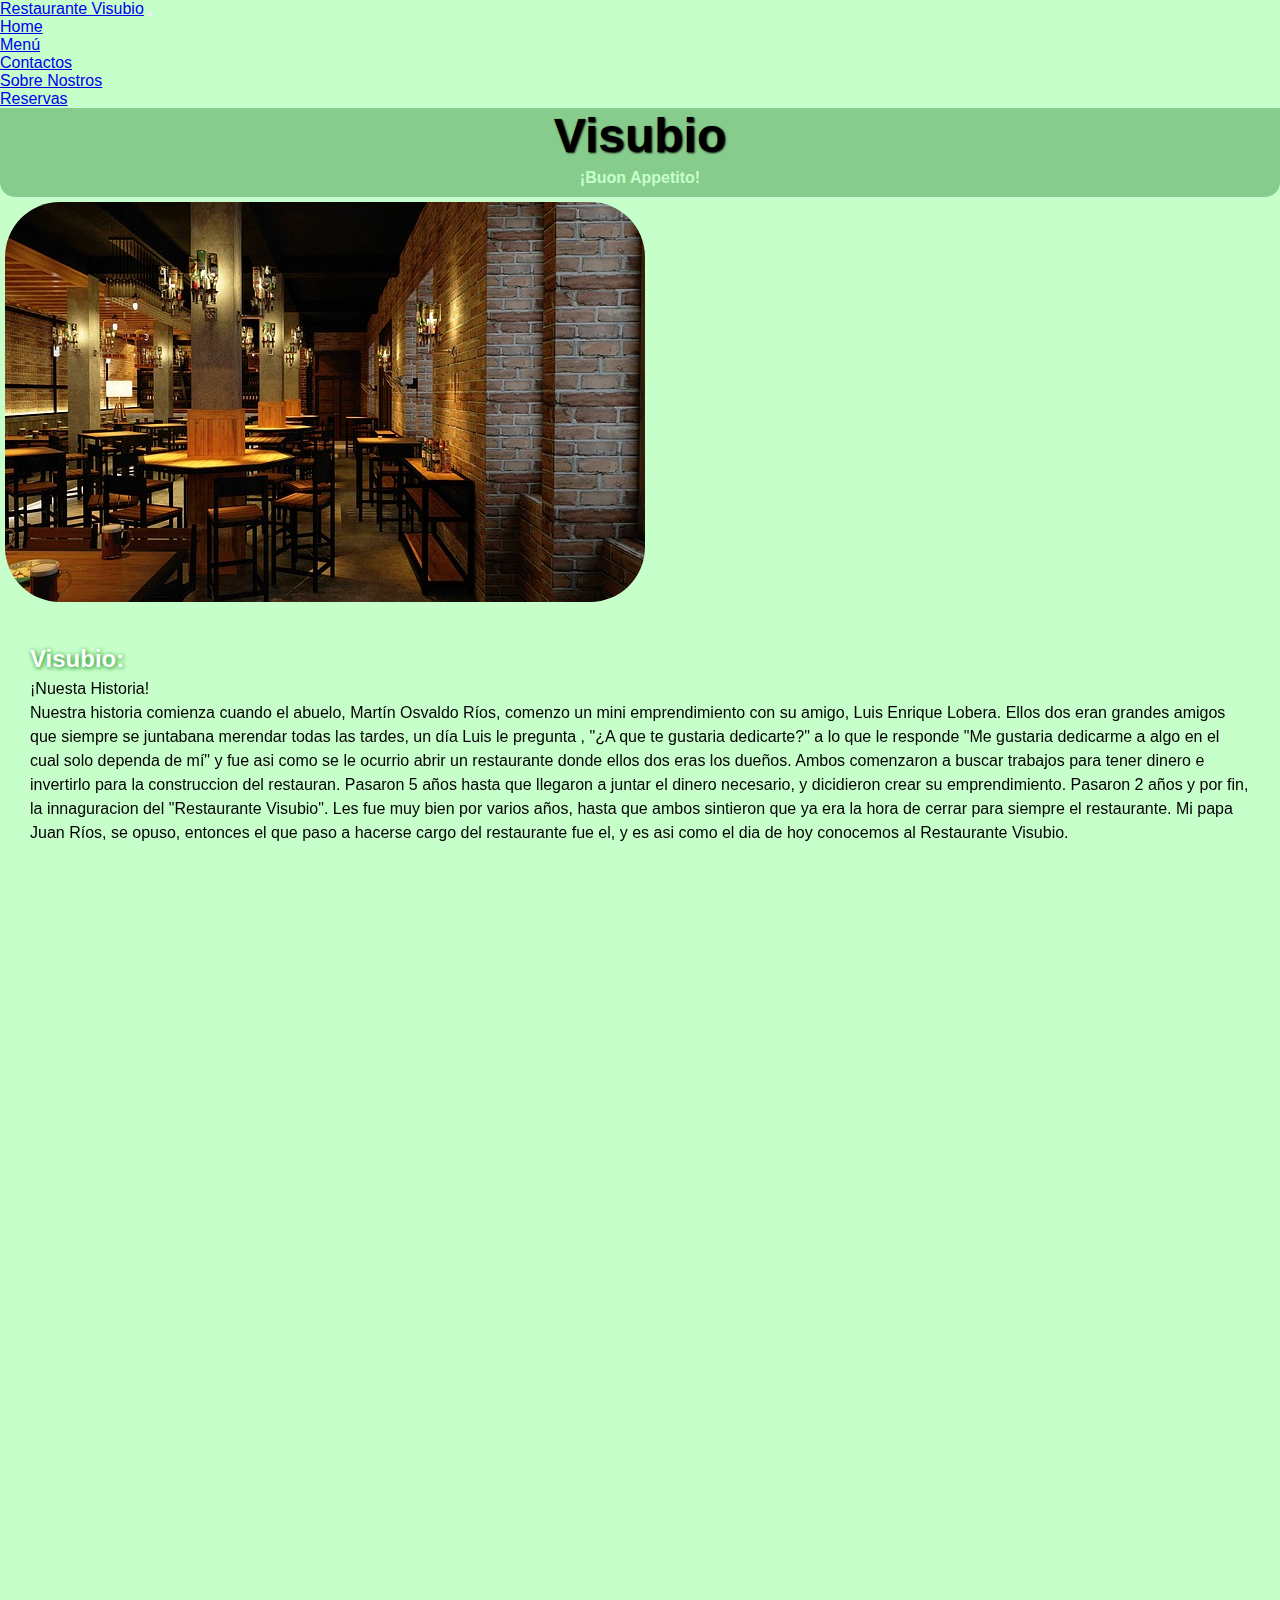
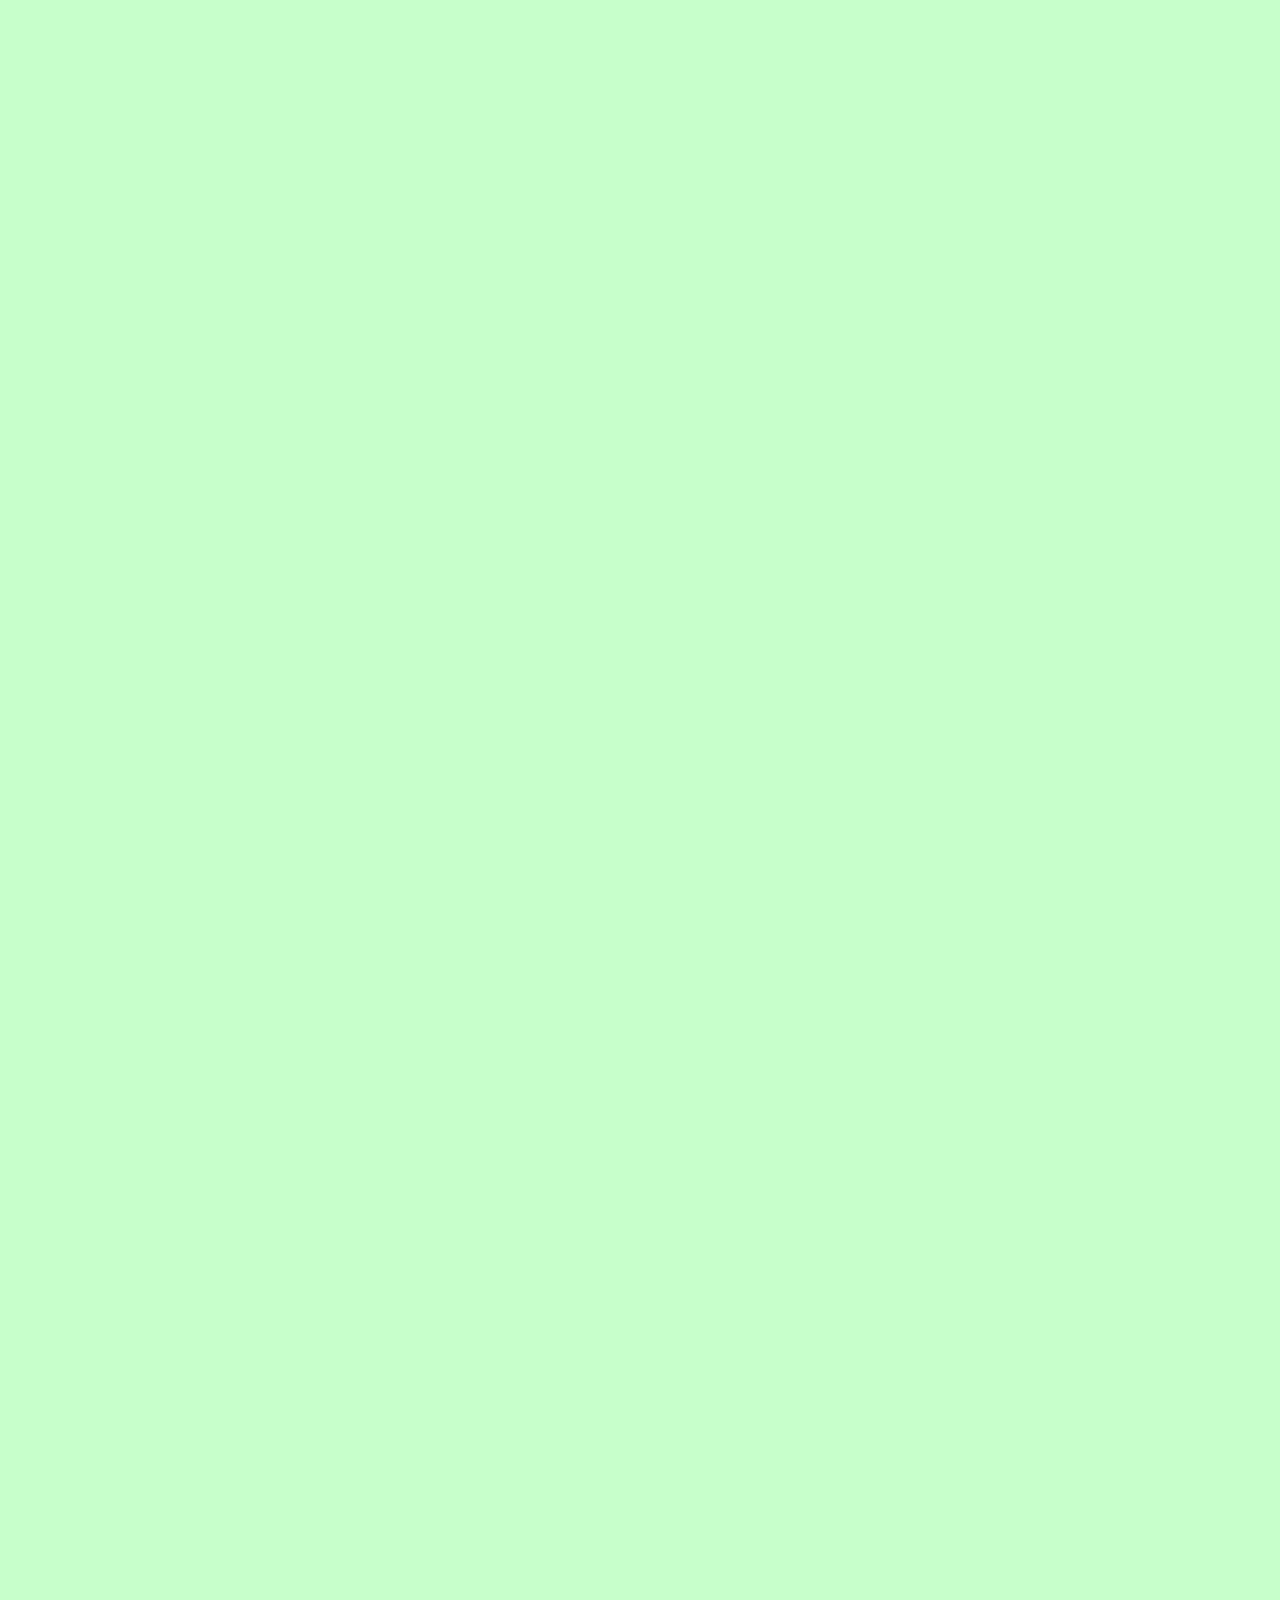
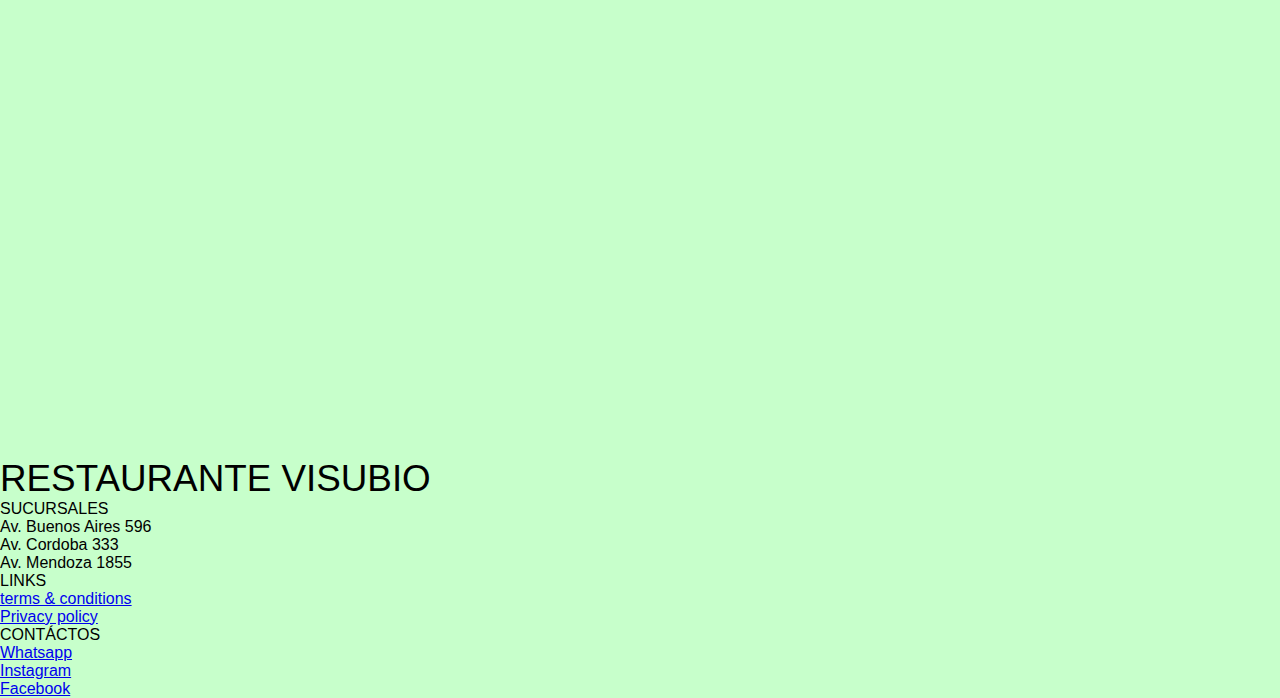
<file: index.html>
<!DOCTYPE html>
<html lang="es">

<head>
    <meta charset="UTF-8">
    <meta http-equiv="X-UA-Compatible" content="IE=edge">
    <meta name="viewport" content="width=device-width, initial-scale=1.0">
    <link href="https://unpkg.com/aos@2.3.1/dist/aos.css" rel="stylesheet">
    <meta name="Description"
        content="El Restaurante Visubio es uno de los restaurante más modernos de la zona centrica de córdoba, con mas de 5 años de experiencia. ">
    <meta name="Keywords"
        content=" home, pagina principal de restaurante, restaurante cordoba, restaurante capital, restaurante visubio, pizzas, hamburgesa, comida, delivery">
    <title>Restaurante Visubio</title>
    <link rel="stylesheet" href="https://cdn.jsdelivr.net/npm/bootstrap@4.6.1/dist/css/bootstrap.min.css"
        integrity="sha384-zCbKRCUGaJDkqS1kPbPd7TveP5iyJE0EjAuZQTgFLD2ylzuqKfdKlfG/eSrtxUkn" crossorigin="anonymous">
    <link rel="stylesheet" href="./pages/estilo.css">
    <link rel="shortcut icon" href="./imagenes/icono.png">
</head>

<body>
    <header>
        <nav class="navbar navbar-expand-lg navbar-dark bg-dark border-bottom border-success">
            <div class="container-fluid">
                <a class="navbar-brand " href="./index.html">Restaurante Visubio</a>
                <button class="navbar-toggler" type="button" data-bs-toggle="collapse"
                    data-bs-target="#navbarSupportedContent" aria-controls="navbarSupportedContent"
                    aria-expanded="false" aria-label="Toggle navigation">
                    <span class="navbar-toggler-icon"></span>
                </button>
                <div class="collapse navbar-collapse justify-content-end" id="navbarSupportedContent">
                    <ul class="navbar-nav me-auto mb-2 mb-lg-0">
                        <li class="nav-item">
                            <a class="nav-link active" aria-current="page" href="./index.html">Home</a>
                        </li>
                        <li class="nav-item">
                            <a class="nav-link" href="./pages/B-menu.html">Menú</a>
                        </li>
                        <li class="nav-item">
                            <a class="nav-link" href="./pages/C-contactos.html">Contactos</a>
                        </li>
                        <li class="nav-item">
                            <a class="nav-link" href="./pages/D-sobre-nosotros.html">Sobre Nostros</a>
                        </li>
                        <li class="nav-item">
                            <a class="nav-link" href="./pages/A-Reservas.html">Reservas</a>
                        </li>
                    </ul>
                </div>
            </div>
        </nav>
        <div class="conntenedor ">
            <h1 class="titulo">Visubio</h1>
            <h4 class="subtitulo">¡Buon Appetito!</h4>
        </div>

    </header>
    <div class="row" data-aos="fade-up" data-aos-anchor-placement="top-center">
        <img class="interior col-8 " src="./pages/interiorRestaurante.jpg" alt="restaurante" >
    </div>
    <main class="main row">
        
        
        <section class="row">
            <h2 class="col-12 visubio "> Visubio:</h2>
            <div>
                <dl>
                    <dt data-aos="fade-right">¡Nuesta Historia!</dt>
                </dl>
                <dd>
                    <p class="col-12 " data-aos="fade-right">
                        Nuestra historia comienza cuando el abuelo, Martín Osvaldo Ríos, comenzo un mini emprendimiento
                        con su amigo, Luis Enrique Lobera. Ellos dos eran grandes amigos que siempre se juntabana
                        merendar todas las tardes, un día Luis le pregunta , "¿A que te gustaria dedicarte?" a lo que le
                        responde "Me gustaria dedicarme a algo en el cual solo dependa de mí" y fue asi como se le
                        ocurrio abrir un restaurante donde ellos dos eras los dueños. Ambos comenzaron a buscar trabajos
                        para tener dinero e invertirlo para la construccion del restauran. Pasaron 5 años hasta que
                        llegaron a juntar el dinero necesario, y dicidieron crear su emprendimiento.
                        Pasaron 2 años y por fin, la innaguracion del "Restaurante Visubio". Les fue muy bien por varios
                        años, hasta que ambos sintieron que ya era la hora de cerrar para siempre el restaurante. Mi
                        papa Juan Ríos, se opuso, entonces el que paso a hacerse cargo del restaurante fue el, y es asi
                        como el dia de hoy conocemos al Restaurante Visubio.
                    </p>
                </dd>
        </section>

<div class="container">
    <div class="row d-flex justify-content-around">

        <article class="col-lg-4 col-md-6 col-sm-12 d-flex justify-content-center " data-aos="zoom-in-up">
            <div class="card mt-5 shadow p-3 mb-5 bg-dark bg-body" style="width: 18rem;">
                <img src="./imagenes/beer.jpg" class="card-img animacion-img" alt="Cervezas">
                <div class="card-body">
                    <h5 class="card-title text-center text-success">Cervezas</h5>
                    <p class="card-text text-white">Imperial/Quilmes/brahma</p>
                </div>
            </div>
        </article>
        
        <article class="col-lg-4 col-md-6 col-sm-12 d-flex justify-content-center " data-aos="zoom-in-up">
            <div class="card mt-lg-5 shadow p-3 mb-5 bg-dark bg-body" style="width: 18rem;">
                <img src="./imagenes/pizza1.jpg" class="card-img animacion-img" alt="pizza1">
                <div class="card-body">
                    <h5 class="card-title text-center text-success">Pizza Muzzarella</h5>
                    <p class="card-text text-white">Queso, Salsa De Tomate, Huevo, Oregano, Aceitunas.</p>
                </div>
            </div>
        </article>
        
        <article class="col-lg-4 col-md-6 col-sm-12 d-flex justify-content-center "  data-aos="zoom-in-up">
            <div class="card mt-md-5 shadow p-3 mb-5 bg-dark bg-body" style="width: 18rem;">
                <img src="./imagenes/mojito.jpg" class="card-img animacion-img" alt="Taagos">
                <div class="card-body">
                    <h5 class="card-title text-center text-success animacion-img">Tragos</h5>
                    <p class="card-text  text-white">Malbec/Syrah/Merlot.</p>
                </div>
            </div>
        </article>

        <article class="col-lg-4 col-md-6 col-sm-12 d-flex justify-content-center "  data-aos="zoom-in-up">  
            <div class="card shadow p-3 mb-5 bg-dark bg-body" style="width: 18rem;">
                <img src="./imagenes/sandwich1.jpg" class="card-img animacion-img" alt="Lomo1">
                <div class="card-body">
                    <h5 class="card-title text-center text-success">Lomo Clasico</h5>
                    <p class="card-text text-white">Pan De Papa, Bife De Lomo, Huevo, Lechuga, Tomate, Mayonesa.</p>
                </div>
            </div>
        </article>

        <article class="col-lg-4 col-md-6 col-sm-12 d-flex justify-content-center "  data-aos="zoom-in-up">
            <div class="card shadow p-3 mb-5 bg-dark bg-body" style="width: 18rem;">
                <img src="./imagenes/pizza2.jpg" class="card-img  animacion-img" alt="pizza2">
                <div class="card-body">
                    <h5 class="card-title text-center text-success">Pizza Napolitana</h5>
                    <p class="card-text text-white">Queso, Tomate, Salsa De Tomate, Ajo, Aceitunas</p>
                </div>
            </div>  
        </article>

        <article class="col-lg-4 col-md-6 col-sm-12 d-flex justify-content-center    "  data-aos="zoom-in-up">
            <div class="card shadow p-3 mb-5 bg-dark bg-body" style="width: 18rem;">
                <img src="./imagenes/sandwich2.jpg" class="card-img animacion-img" alt="lomo2">
                <div class="card-body">
                    <h5 class="card-title text-center text-success">Lomo Picante</h5>
                    <p class="card-text text-white">Pan De Papa, Bife de Lomo, Salsa Picante, Morron, Lechuga, Tomate. </p>
                </div>
            </div>  
        </article>
        <button type="button" class="btn btn-dark text-success" data-aos="flip-left">
            <a class="link-info text-info" href="./pages/B-menu.html ">+ INFO</a>
        </button>



    </div>
</div>
</main>

    <footer class="container-fluid">
        <div class="row p-5 bg-dark text-white">
            <div class="col-xs-12 col-md-6 col-lg-3">
                <p class="h2 text-success">RESTAURANTE VISUBIO</p>
            </div>
            <div class="col-xs-12 col-md-6 col-lg-3">
                <p class="h4 mb-2 text-warning">SUCURSALES</p>
                <div class="mb-3">
                    <p class="text-secondary text-decoration-none"> Av. Buenos Aires 596</p>
                </div>
                <div class="mb-2">
                    <p class="text-secondary text-decoration-none"> Av. Cordoba 333</p>
                </div>
                <div class="mb-2">
                    <p class="text-secondary text-decoration-none"> Av. Mendoza 1855</p>
                </div>
            </div>
            <div class="col-xs-12 col-md-6 col-lg-3">
                <p class="h4 mb-3 text-warning">LINKS</p>
                <div class="mb-2">
                    <a class="text-secondary text-decoration-none" href="#">terms & conditions</a>
                </div>
                <div class="mb-2">
                    <a class="text-secondary text-decoration-none" href="#">Privacy policy</a>
                </div>
            </div>
            <div class="col-xs-12 col-md-6 col-lg-3">
                <p class="h4 mb-3 text-warning">CONTÁCTOS</p>
                <div class="mb-2">
                    <a class="text-secondary text-decoration-none" href="#">Whatsapp</a>
                </div>
                <div class="mb-2">
                    <a class="text-secondary text-decoration-none" href="#">Instagram</a>
                </div>
                <div class="mb-2">
                    <a class="text-secondary text-decoration-none" href="#">Facebook</a>
                </div>
            </div>
            

        </div>
    </footer>
    <script src="https://cdn.jsdelivr.net/npm/@popperjs/core@2.11.5/dist/umd/popper.min.js"
        integrity="sha384-Xe+8cL9oJa6tN/veChSP7q+mnSPaj5Bcu9mPX5F5xIGE0DVittaqT5lorf0EI7Vk" crossorigin="anonymous">
    </script>
    <script src="https://cdn.jsdelivr.net/npm/bootstrap@5.2.0-beta1/dist/js/bootstrap.min.js"
        integrity="sha384-kjU+l4N0Yf4ZOJErLsIcvOU2qSb74wXpOhqTvwVx3OElZRweTnQ6d31fXEoRD1Jy" crossorigin="anonymous">
    </script>
    <script src="https://unpkg.com/aos@next/dist/aos.js"></script>
    <script>
        AOS.init();
    </script>
</body>

</html>
</file>
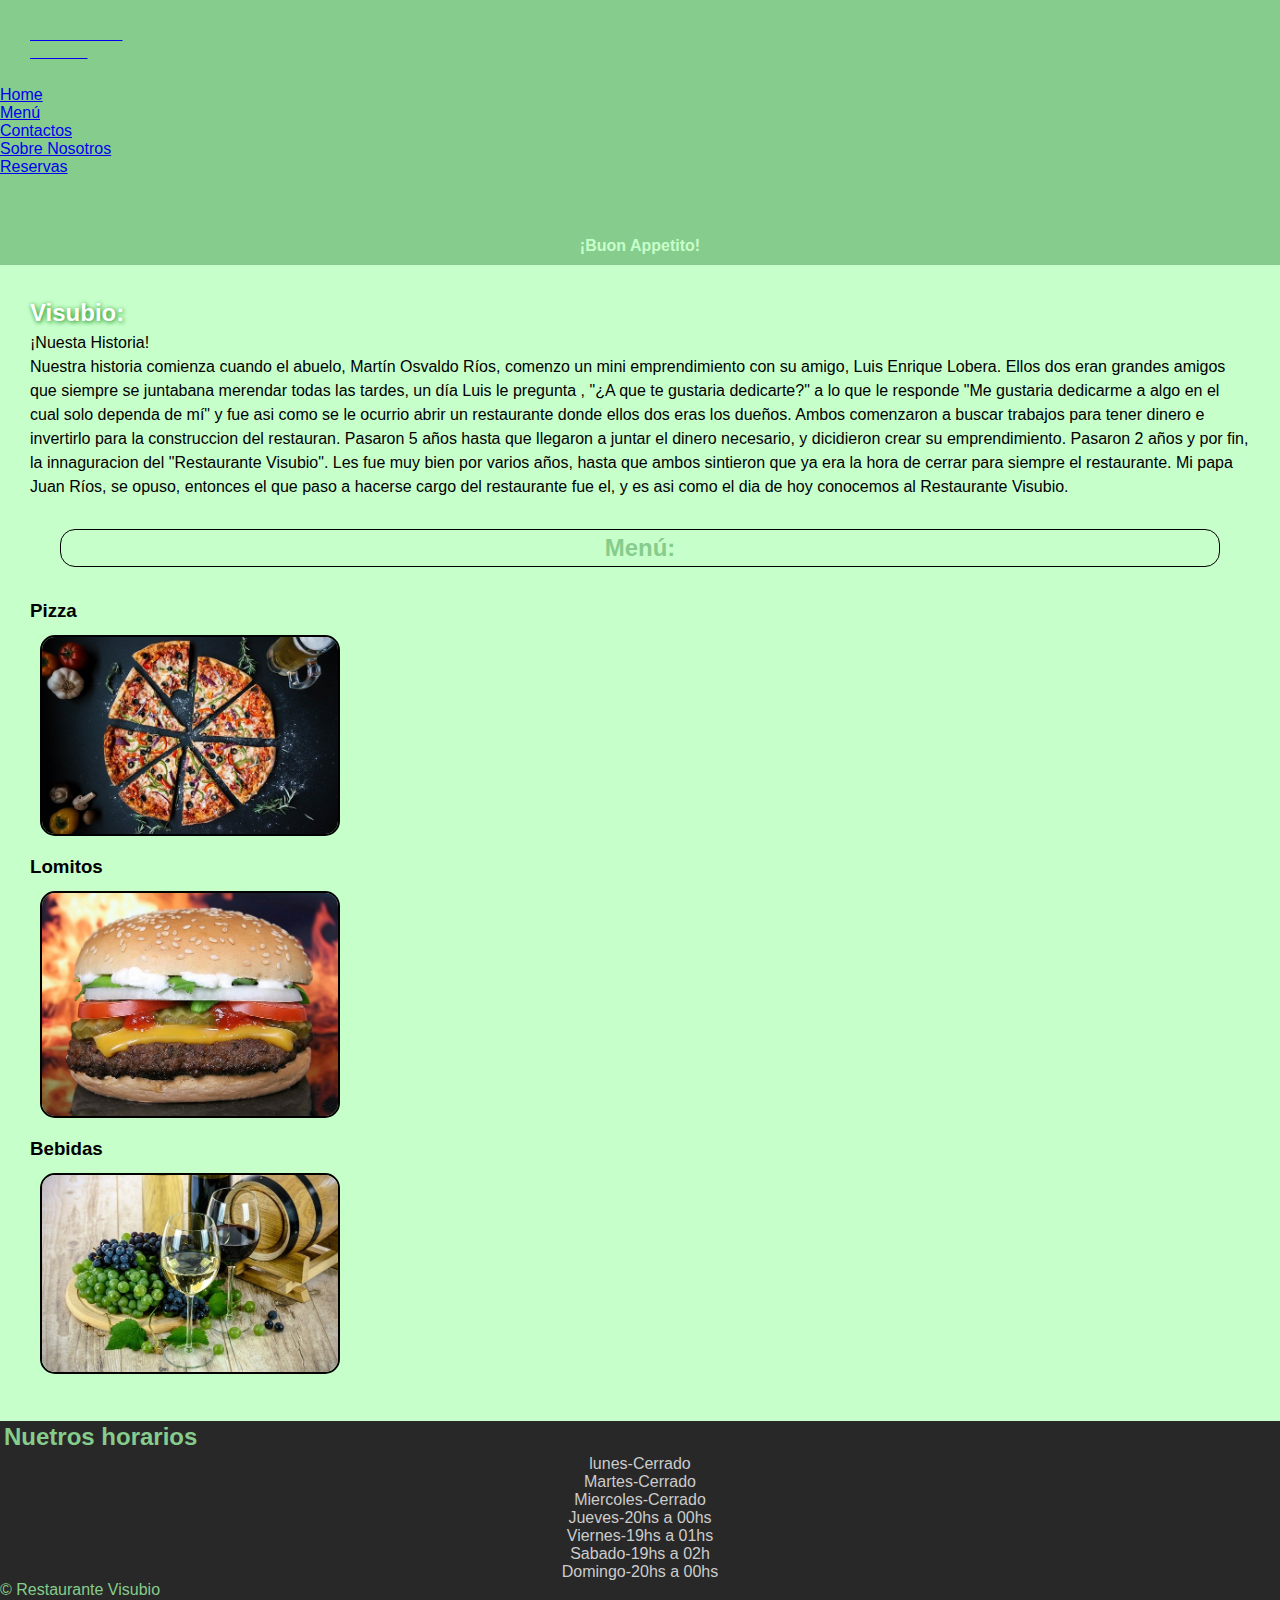
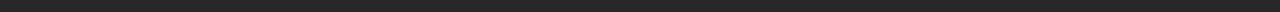
<file: base/index.html>
<!DOCTYPE html>
<html lang="es">
<head>
    <meta charset="UTF-8">
    <meta http-equiv="X-UA-Compatible" content="IE=edge">
    <meta name="viewport" content="width=device-width, initial-scale=1.0">
    <title>Restaurante Visubio</title>
    <link rel="stylesheet" href="../pages/estilo.css">
    <link rel="shortcut icon" href="../imagenes/icono.png">
</head>
<body>
<header class="Header ">
    <div>
        <nav>

                <a href="./index.html"><p class="logo"> Restaurante <br> Visubio</p> </a>
            <ul>            
                <li><a href="./index.html" class="active">Home</a></li>
                <li><a href="../pages/B-menu.html" class="active">Menú</a</li>
                <li><a href="../pages/C-contactos.html"class="active">Contactos</a></li>
                <li><a href="../pages/D-sobre-nosotros.html" class="active">Sobre Nosotros</a></li>
                <li><a href="../pages/A-Reservas.html" class="active">Reservas</a></li>
            </ul>
        </nav>
    </div>
    <section>
        <h1 class="Titulo">Visubio</h1>
        <h4 class="subtitulo">¡Buon Appetito!</h4>
    </section>
</header>

<main class="main"> 
    <section>
        <h2 class="visubio"> Visubio:</h2>
        <div>
        <dl>
            <dt>¡Nuesta Historia!</dt>
        </dl>
        <dd>
            <p class="Text1"> 
                Nuestra historia comienza cuando el abuelo, Martín Osvaldo Ríos, comenzo un mini emprendimiento con su amigo, Luis Enrique Lobera. Ellos dos eran grandes amigos que siempre se juntabana merendar todas las tardes, un día Luis le pregunta , "¿A que te gustaria dedicarte?" a lo que le responde "Me gustaria dedicarme a algo en el cual solo dependa de mí" y fue asi como se le ocurrio abrir un restaurante donde ellos dos eras los dueños. Ambos comenzaron a buscar trabajos para tener dinero e invertirlo para la construccion del restauran. Pasaron 5 años hasta que llegaron a juntar el dinero necesario, y dicidieron crear su emprendimiento.
                Pasaron 2 años y por fin, la innaguracion del "Restaurante Visubio". Les fue muy bien por varios años, hasta que ambos sintieron que ya era la hora de cerrar para siempre el restaurante. Mi papa Juan Ríos, se opuso, entonces el que paso a hacerse cargo del restaurante fue el, y es asi como el dia de hoy conocemos al Restaurante Visubio.
            </p>
        </dd>
    </section>


    
    <h2 class="menú">Menú:</h2>

<section  >
    <div class="container">
        <div>
            <h3>Pizza</h3>
        <img class="item" src="../pages/pizza.jpg" alt="Pizza" width="400px">
        </div>
        <div>
            <h3>Lomitos</h3>
        <img class="item" src="../pages/Hamburgesa.jpg" alt="Lomitos" width="400px">
        </div>
        <div>
            <h3>Bebidas</h3>
        <img class="item" src="../pages/z-bebidas.jpg" alt="Bebidas" width="400px">
        </div>
    </div>
</main>


<footer class="footer container1">
    <div>
        <h2 class="fooNuestro"> Nuetros horarios</h2>
        <ul class="fooHorario">
            <li>lunes-Cerrado</li>
            <li>Martes-Cerrado</li>
            <li>Miercoles-Cerrado</li>
            <li>Jueves-20hs a 00hs</li>
            <li>Viernes-19hs a 01hs</li>
            <li>Sabado-19hs a 02h</li>
            <li>Domingo-20hs a 00hs</li>
        </ul>
        <p>&copy; Restaurante Visubio</p>
    </div>
</footer>
</body>
</html>
</file>
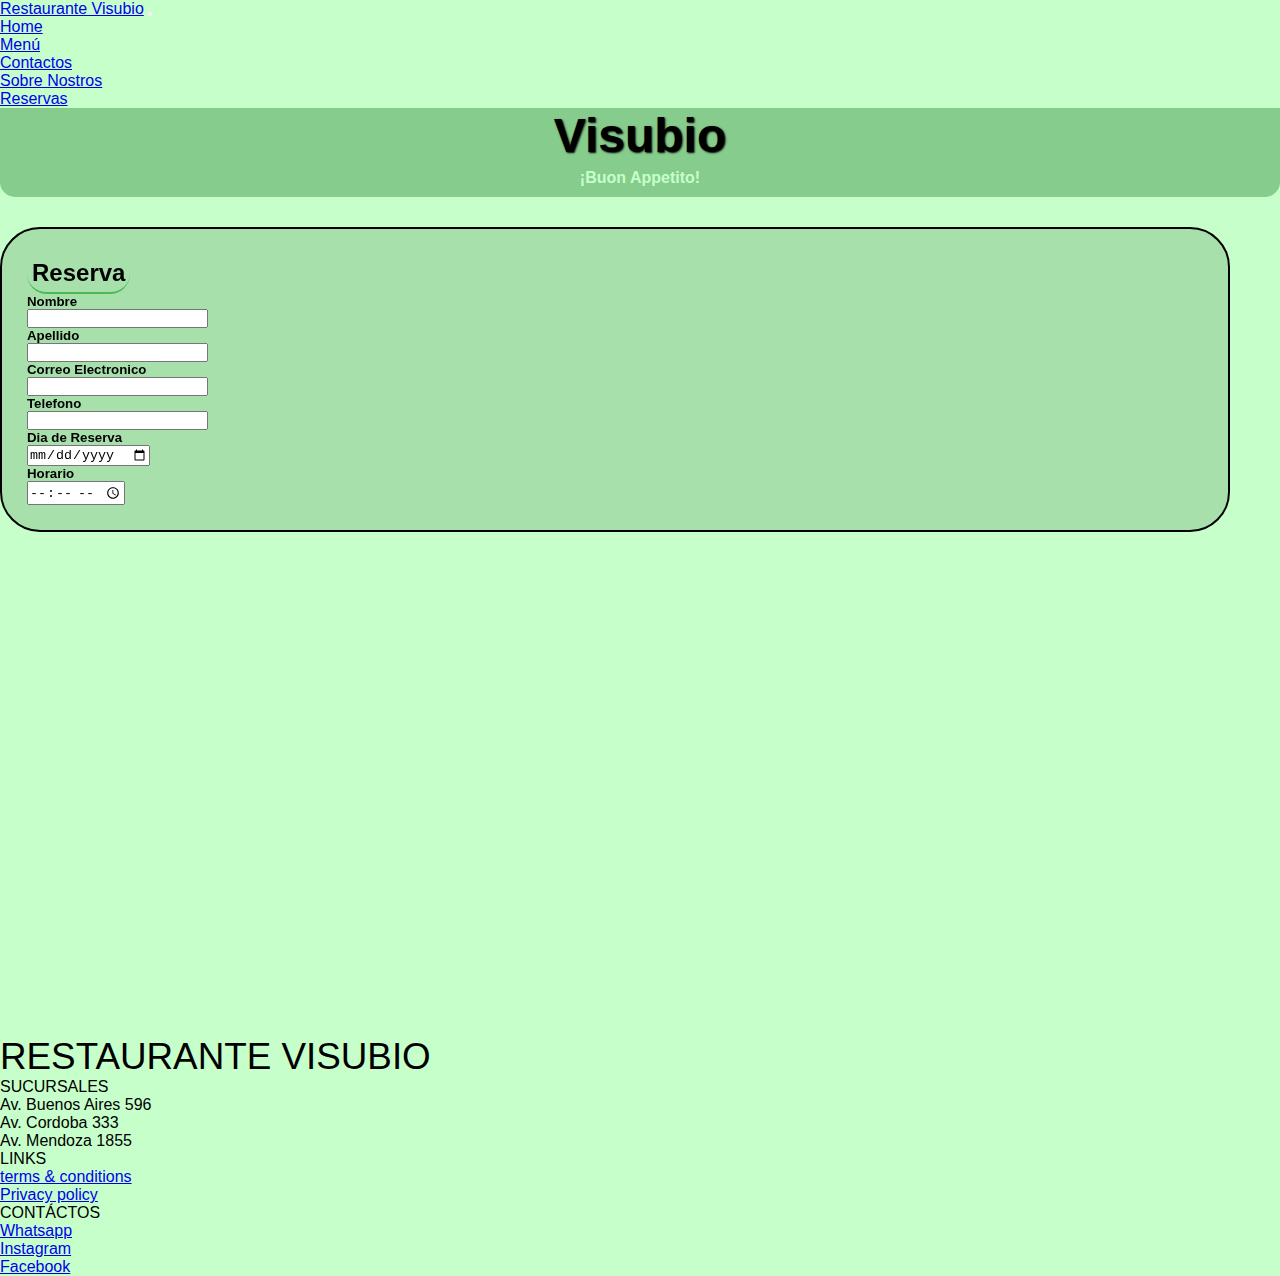
<file: pages/A-Reservas.html>
<!DOCTYPE html>
<html lang="es">

<head>
    <meta charset="UTF-8">
    <meta http-equiv="X-UA-Compatible" content="IE=edge">
    <meta name="viewport" content="width=device-width, initial-scale=1.0">
    <link href="https://unpkg.com/aos@2.3.1/dist/aos.css" rel="stylesheet">
    <meta name="Description" content=" Reservas para restaurante visubio. ">
    <meta name="Keywords"
        content="Reservas, Reservas Restaurante cordoba, restaurante visubio, pizzas, hamburgesa, comida">
    <link rel="shortcut icon" href="../imagenes/icono.png">
    <link rel="stylesheet" href="../pages/estilo.css">
    <link rel="stylesheet" href="https://cdn.jsdelivr.net/npm/bootstrap@4.6.1/dist/css/bootstrap.min.css"
        integrity="sha384-zCbKRCUGaJDkqS1kPbPd7TveP5iyJE0EjAuZQTgFLD2ylzuqKfdKlfG/eSrtxUkn" crossorigin="anonymous">
    <title>Restaurante Visubio | Reservas</title>
</head>

<body class="fondo">
    <header>
        <nav class="navbar navbar-expand-lg navbar-dark bg-dark border-bottom border-success">
            <div class="container-fluid">
                <a class="navbar-brand " href="../index.html">Restaurante Visubio</a>
                <button class="navbar-toggler" type="button" data-bs-toggle="collapse"
                    data-bs-target="#navbarSupportedContent" aria-controls="navbarSupportedContent"
                    aria-expanded="false" aria-label="Toggle navigation">
                    <span class="navbar-toggler-icon"></span>
                </button>
                <div class="collapse navbar-collapse justify-content-end" id="navbarSupportedContent">
                    <ul class="navbar-nav me-auto mb-2 mb-lg-0">
                        <li class="nav-item">
                            <a class="nav-link active" aria-current="page" href="../index.html">Home</a>
                        </li>
                        <li class="nav-item">
                            <a class="nav-link" href="./B-menu.html">Menú</a>
                        </li>
                        <li class="nav-item">
                            <a class="nav-link" href="./C-contactos.html">Contactos</a>
                        </li>
                        <li class="nav-item">
                            <a class="nav-link" href="./D-sobre-nosotros.html">Sobre Nostros</a>
                        </li>
                        <li class="nav-item">
                            <a class="nav-link" href="./A-Reservas.html">Reservas</a>
                        </li>
                    </ul>
                </div>
            </div>
        </nav>
        <div class="conntenedor">
            <h1 class="titulo">Visubio</h1>
            <h4 class="subtitulo">¡Buon Appetito!</h4>
        </div>

    </header>
    <main class="container main-reserva">
        <div class="row ">
            <div class="col-sm-12 col-md-12 col-lg-5 col-xl-5 box-reserva " data-aos="flip-left">
                <h2 class=" contrataciones">Reserva</h2>
                <form class="row g-3">
                    <div class="col-md-6 p-2">
                        <h5 class="text-center">Nombre</h5>
                        <input type="text" class="form-control" id="formGroupExampleInput">
                    </div>
                    <div class="col-md-6 p-2">
                        <h5 class="text-center">Apellido</h5>
                        <input type="text" class="form-control" id="formGroupExampleInput">
                    </div>
                    <div class="col-12 p-2">
                        <h5 class="text-center">Correo Electronico</h5>
                        <input type="email" class="form-control" id="exampleInputEmail1" >
                    </div>
                    <div class="col-12 text-center">
                        <h5 >Telefono</h5>
                        <input class="form-control " type="number">
                    </div>
                    <div class="col-6 text-center">
                        <h5 class=" dia-reserva">Dia de Reserva</h5>
                        <input class=" form-control text-center reserva  " type="date" id="fecha">
                    </div>
                    <div class="col-6 text-center">
                        <h5>Horario</h5>
                        <input class="controles-reserva form-control" type="time">
                    </div>
                </form>
            </div>

            <div class=" col-sm-12 col-md-12 col-lg-5 col-xl-5 map" data-aos="fade-left" data-aos-anchor="#example-anchor" data-aos-offset="500" data-aos-duration="500">
                <iframe src="https://www.google.com/maps/embed?pb=!1m14!1m8!1m3!1d6811.0384460217565!2d-64.18604146136737!3d-31.399817679740178!3m2!1i1024!2i768!4f13.1!3m3!1m2!1s0x943298644300d1ab%3A0x4179efd3f49c3e30!2sJuan%20del%20Campillo%20723!5e0!3m2!1ses!2sar!4v1654223184268!5m2!1ses!2sar" width="400" height="300" style="border:0;" allowfullscreen="" loading="lazy" referrerpolicy="no-referrer-when-downgrade"></iframe>
            </div>
        </div>












    </main>
    <footer class="container-fluid">
        <div class="row p-5 bg-dark text-white">
            <div class="col-xs-12 col-md-6 col-lg-3">
                <p class="h2 text-success">RESTAURANTE VISUBIO</p>
            </div>
            <div class="col-xs-12 col-md-6 col-lg-3">
                <p class="h4 mb-2 text-warning">SUCURSALES</p>
                <div class="mb-3">
                    <p class="text-secondary text-decoration-none"> Av. Buenos Aires 596</p>
                </div>
                <div class="mb-2">
                    <p class="text-secondary text-decoration-none"> Av. Cordoba 333</p>
                </div>
                <div class="mb-2">
                    <p class="text-secondary text-decoration-none"> Av. Mendoza 1855</p>
                </div>
            </div>
            <div class="col-xs-12 col-md-6 col-lg-3">
                <p class="h4 mb-3 text-warning">LINKS</p>
                <div class="mb-2">
                    <a class="text-secondary text-decoration-none" href="#">terms & conditions</a>
                </div>
                <div class="mb-2">
                    <a class="text-secondary text-decoration-none" href="#">Privacy policy</a>
                </div>
            </div>
            <div class="col-xs-12 col-md-6 col-lg-3">
                <p class="h4 mb-3 text-warning">CONTÁCTOS</p>
                <div class="mb-2">
                    <a class="text-secondary text-decoration-none" href="#">Whatsapp</a>
                </div>
                <div class="mb-2">
                    <a class="text-secondary text-decoration-none" href="#">Instagram</a>
                </div>
                <div class="mb-2">
                    <a class="text-secondary text-decoration-none" href="#">Facebook</a>
                </div>
            </div>


        </div>
    </footer>

    <script src="https://cdn.jsdelivr.net/npm/@popperjs/core@2.11.5/dist/umd/popper.min.js"
        integrity="sha384-Xe+8cL9oJa6tN/veChSP7q+mnSPaj5Bcu9mPX5F5xIGE0DVittaqT5lorf0EI7Vk" crossorigin="anonymous">
    </script>
    <script src="https://cdn.jsdelivr.net/npm/bootstrap@5.2.0-beta1/dist/js/bootstrap.min.js"
        integrity="sha384-kjU+l4N0Yf4ZOJErLsIcvOU2qSb74wXpOhqTvwVx3OElZRweTnQ6d31fXEoRD1Jy" crossorigin="anonymous">
    </script>
        <script src="https://unpkg.com/aos@next/dist/aos.js"></script>
        <script>
            AOS.init();
        </script>
</body>

</html>
</file>
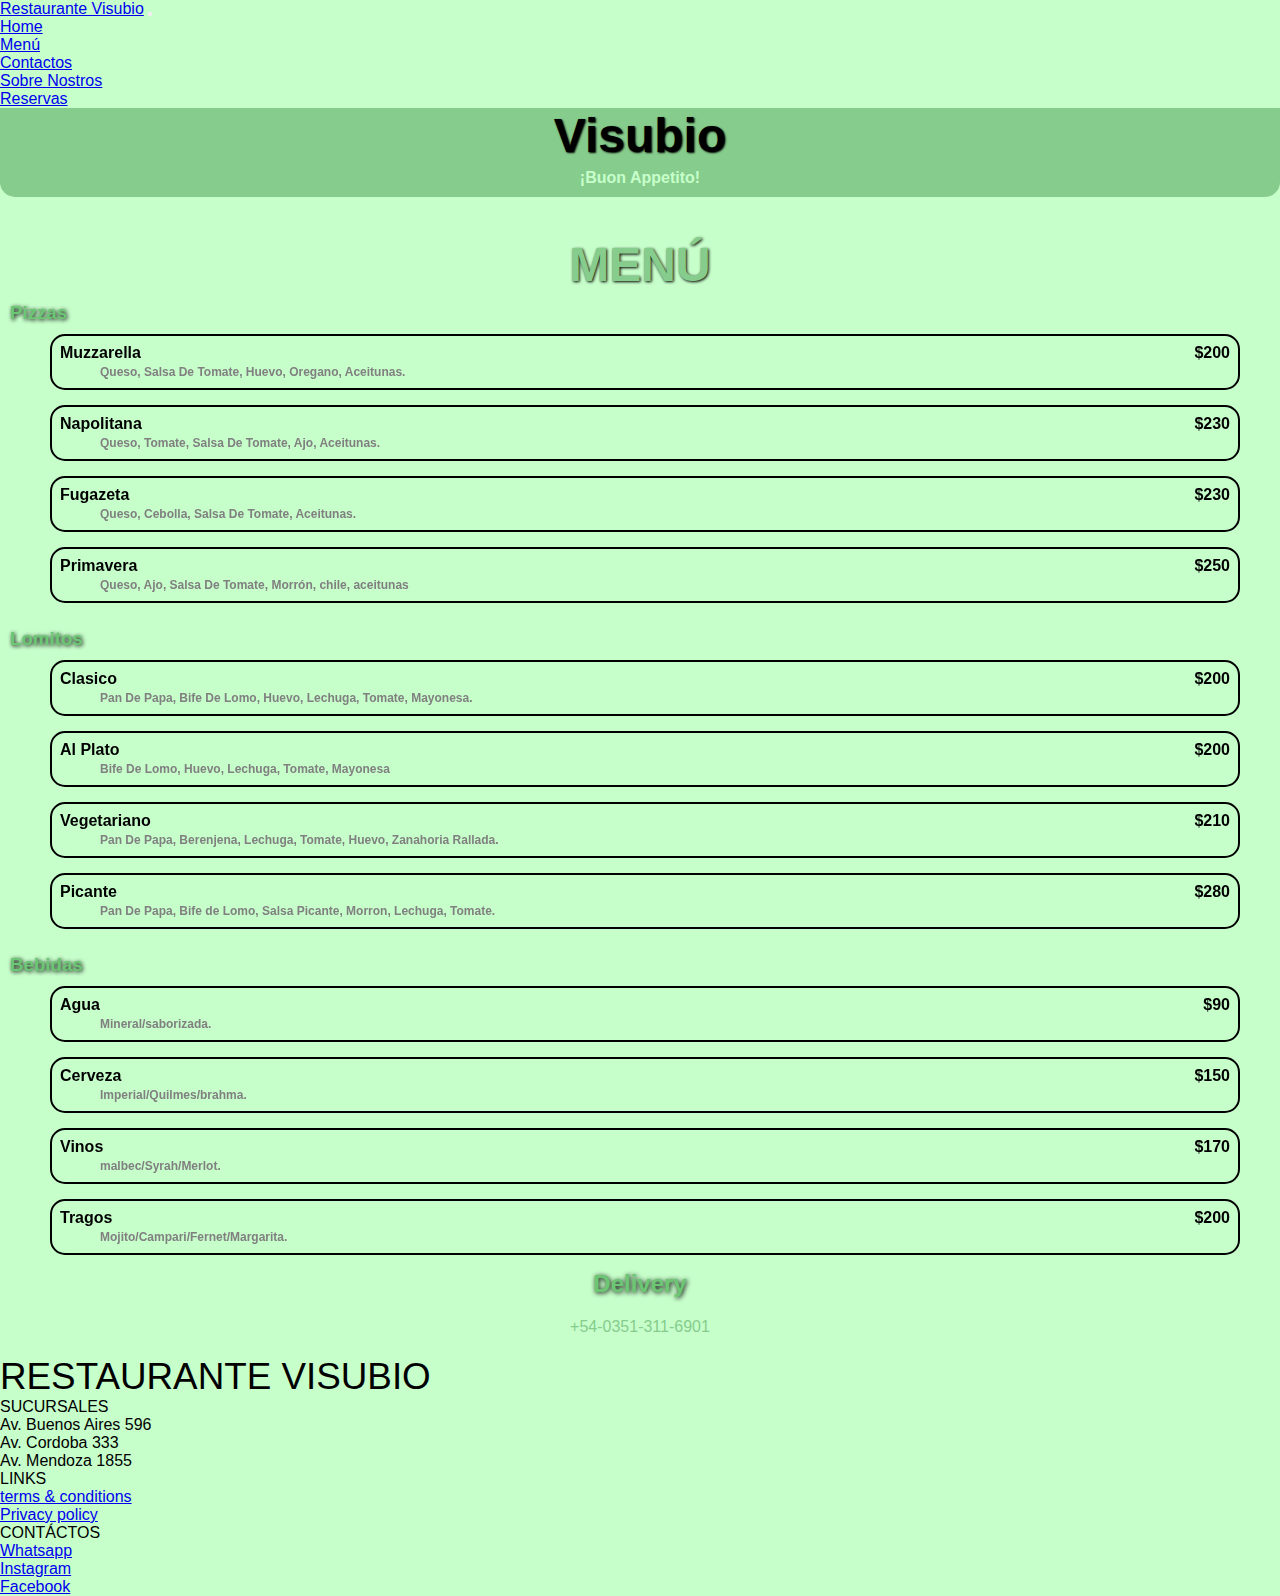
<file: pages/B-menu.html>
<!DOCTYPE html>
<html lang="es">

<head>
    <meta charset="UTF-8">
    <meta http-equiv="X-UA-Compatible" content="IE=edge">
    <meta name="viewport" content="width=device-width, initial-scale=1.0">
    <link href="https://unpkg.com/aos@2.3.1/dist/aos.css" rel="stylesheet">
    <meta name="Description"
        content="Menu del restaurante visubio. ">
    <meta name="Keywords" content="Menu, menu Restaurante visubio, restaurante cordoba,  restaurante visubio, pizzas, hamburgesa, comida, delivery">
    <link rel="stylesheet" href="https://cdn.jsdelivr.net/npm/bootstrap@4.6.1/dist/css/bootstrap.min.css" integrity="sha384-zCbKRCUGaJDkqS1kPbPd7TveP5iyJE0EjAuZQTgFLD2ylzuqKfdKlfG/eSrtxUkn" crossorigin="anonymous">
    <title>Restaurante visubio | menú</title>
    <link rel="stylesheet" href="estilo.css">
    <link rel="shortcut icon" href="../imagenes/icono.png">
</head>

<body>
    <header>
        <nav class="navbar navbar-expand-lg navbar-dark bg-dark border-bottom border-success">
            <div class="container-fluid ">
                <a class="navbar-brand " href="../index.html">Restaurante Visubio</a>
                <button class="navbar-toggler" type="button" data-bs-toggle="collapse"
                    data-bs-target="#navbarSupportedContent" aria-controls="navbarSupportedContent"
                    aria-expanded="false" aria-label="Toggle navigation">
                    <span class="navbar-toggler-icon"></span>
                </button>
                <div class="collapse navbar-collapse justify-content-end" id="navbarSupportedContent">
                    <ul class="navbar-nav me-auto mb-2 mb-lg-0">
                        <li class="nav-item">
                            <a class="nav-link active" aria-current="page" href="../index.html">Home</a>
                        </li>
                        <li class="nav-item">
                            <a class="nav-link" href="./B-menu.html">Menú</a>
                        </li>
                        <li class="nav-item">
                            <a class="nav-link" href="./C-contactos.html">Contactos</a>
                        </li>
                        <li class="nav-item">
                            <a class="nav-link" href="./D-sobre-nosotros.html">Sobre Nostros</a>
                        </li>
                        <li class="nav-item">
                            <a class="nav-link" href="./A-Reservas.html">Reservas</a>
                        </li>
                    </ul>
                </div>
            </div>
        </nav>
        <div class="conntenedor">
            <h1 class="titulo">Visubio</h1>
            <h4 class="subtitulo">¡Buon Appetito!</h4>
        </div>

    </header>


    <h1 class="menu">MENÚ</h1>
    <div data-aos="fade-up-right">
        <h3 class="categorias">Pizzas</h3>


        <ul class="lista" >
            <li class="transicion" id="menuCategoria" >Muzzarella <b class="precio">$200</b><br>
                <p class="texto1">Queso, Salsa De Tomate, Huevo, Oregano, Aceitunas.</p>
            </li>
            <li class="transicion" id="menuCategoria">Napolitana <b class="precio">$230</b><br>
                <p class="texto1">Queso, Tomate, Salsa De Tomate, Ajo, Aceitunas.</p>
            </li>
            <li class="transicion" id="menuCategoria">Fugazeta <b class="precio">$230</b><br>
                <p class="texto1">Queso, Cebolla, Salsa De Tomate, Aceitunas.</p>
            </li>
            <li class="transicion" id="menuCategoria">Primavera <b class="precio">$250</b><br>
                <p class="texto1">Queso, Ajo, Salsa De Tomate, Morrón, chile, aceitunas</p>
            </li>
        </ul>



        <h3 class="categorias">Lomitos</h3>
        <ul class="lista"  >
            <li class="transicion" id="menuCategoria">Clasico <b class="precio">$200</b><br>
                <p class="texto1">Pan De Papa, Bife De Lomo, Huevo, Lechuga, Tomate, Mayonesa.</p>
            </li>
            <li class="transicion" id="menuCategoria">Al Plato <b class="precio">$200</b><br>
                <p class="texto1">Bife De Lomo, Huevo, Lechuga, Tomate, Mayonesa </p>
            </li>
            <li class="transicion" id="menuCategoria">Vegetariano <b class="precio">$210</b><br>
                <p class="texto1"> Pan De Papa, Berenjena, Lechuga, Tomate, Huevo, Zanahoria Rallada.</p>
            </li>
            <li class="transicion" id="menuCategoria">Picante <b class="precio">$280</b><br>
                <p class="texto1"> Pan De Papa, Bife de Lomo, Salsa Picante, Morron, Lechuga, Tomate.</p>
            </li>
        </ul>

        <h3 class="categorias">Bebidas</h3>
        <ul class="lista" >
            <li class="transicion " id="menuCategoria">Agua <b class="precio">$90</b><br>
                <p class="texto1">Mineral/saborizada.</p>
            </li>
            <li class="transicion" id="menuCategoria">Cerveza <b class="precio">$150</b><br>
                <p class="texto1">Imperial/Quilmes/brahma.</p>
            </li>
            <li class="transicion" id="menuCategoria">Vinos <b class="precio">$170</b><br>
                <p class="texto1"> malbec/Syrah/Merlot.</p>
            </li>
            <li class="transicion" id="menuCategoria">Tragos <b class="precio">$200</b><br>
                <p class="texto1"> Mojito/Campari/Fernet/Margarita.</p>
            </li>
        </ul>
    </div>
    

    </form>

    <h2 class="Delivery">Delivery</h2>
    <p class="pNumero">+54-0351-311-6901</p>

    <footer class="container-fluid">
        <div class="row p-5 bg-dark text-white">
            <div class="col-xs-12 col-md-6 col-lg-3">
                <p class="h2 text-success">RESTAURANTE VISUBIO</p>
            </div>
            <div class="col-xs-12 col-md-6 col-lg-3">
                <p class="h4 mb-2 text-warning">SUCURSALES</p>
                <div class="mb-3">
                    <p class="text-secondary text-decoration-none" > Av. Buenos Aires 596</p>
                </div>
                <div class="mb-2">
                    <p class="text-secondary text-decoration-none" > Av. Cordoba 333</p>
                </div>
                <div class="mb-2">
                    <p class="text-secondary text-decoration-none" > Av. Mendoza 1855</p>
                </div>
            </div>
            <div class="col-xs-12 col-md-6 col-lg-3">
                <p class="h4 mb-3 text-warning">LINKS</p>
                <div class="mb-2">
                    <a class="text-secondary text-decoration-none" href="#">terms & conditions</a>
                </div>
                <div class="mb-2">
                    <a class="text-secondary text-decoration-none" href="#">Privacy policy</a>
                </div>
            </div>
            <div class="col-xs-12 col-md-6 col-lg-3">
                <p class="h4 mb-3 text-warning">CONTÁCTOS</p>
                <div class="mb-2">
                    <a class="text-secondary text-decoration-none" href="#">Whatsapp</a>
                </div>
                <div class="mb-2">
                    <a class="text-secondary text-decoration-none" href="#">Instagram</a>
                </div>
                <div class="mb-2">
                    <a class="text-secondary text-decoration-none" href="#">Facebook</a>
                </div>
            </div>

            
        </div>
    </footer>

    <script src="https://cdn.jsdelivr.net/npm/@popperjs/core@2.11.5/dist/umd/popper.min.js" integrity="sha384-Xe+8cL9oJa6tN/veChSP7q+mnSPaj5Bcu9mPX5F5xIGE0DVittaqT5lorf0EI7Vk" crossorigin="anonymous"></script>
    <script src="https://cdn.jsdelivr.net/npm/bootstrap@5.2.0-beta1/dist/js/bootstrap.min.js" integrity="sha384-kjU+l4N0Yf4ZOJErLsIcvOU2qSb74wXpOhqTvwVx3OElZRweTnQ6d31fXEoRD1Jy" crossorigin="anonymous"></script></body>
    <script src="https://unpkg.com/aos@next/dist/aos.js"></script>
    <script>
        AOS.init();
    </script>
</body>
</html>
</file>
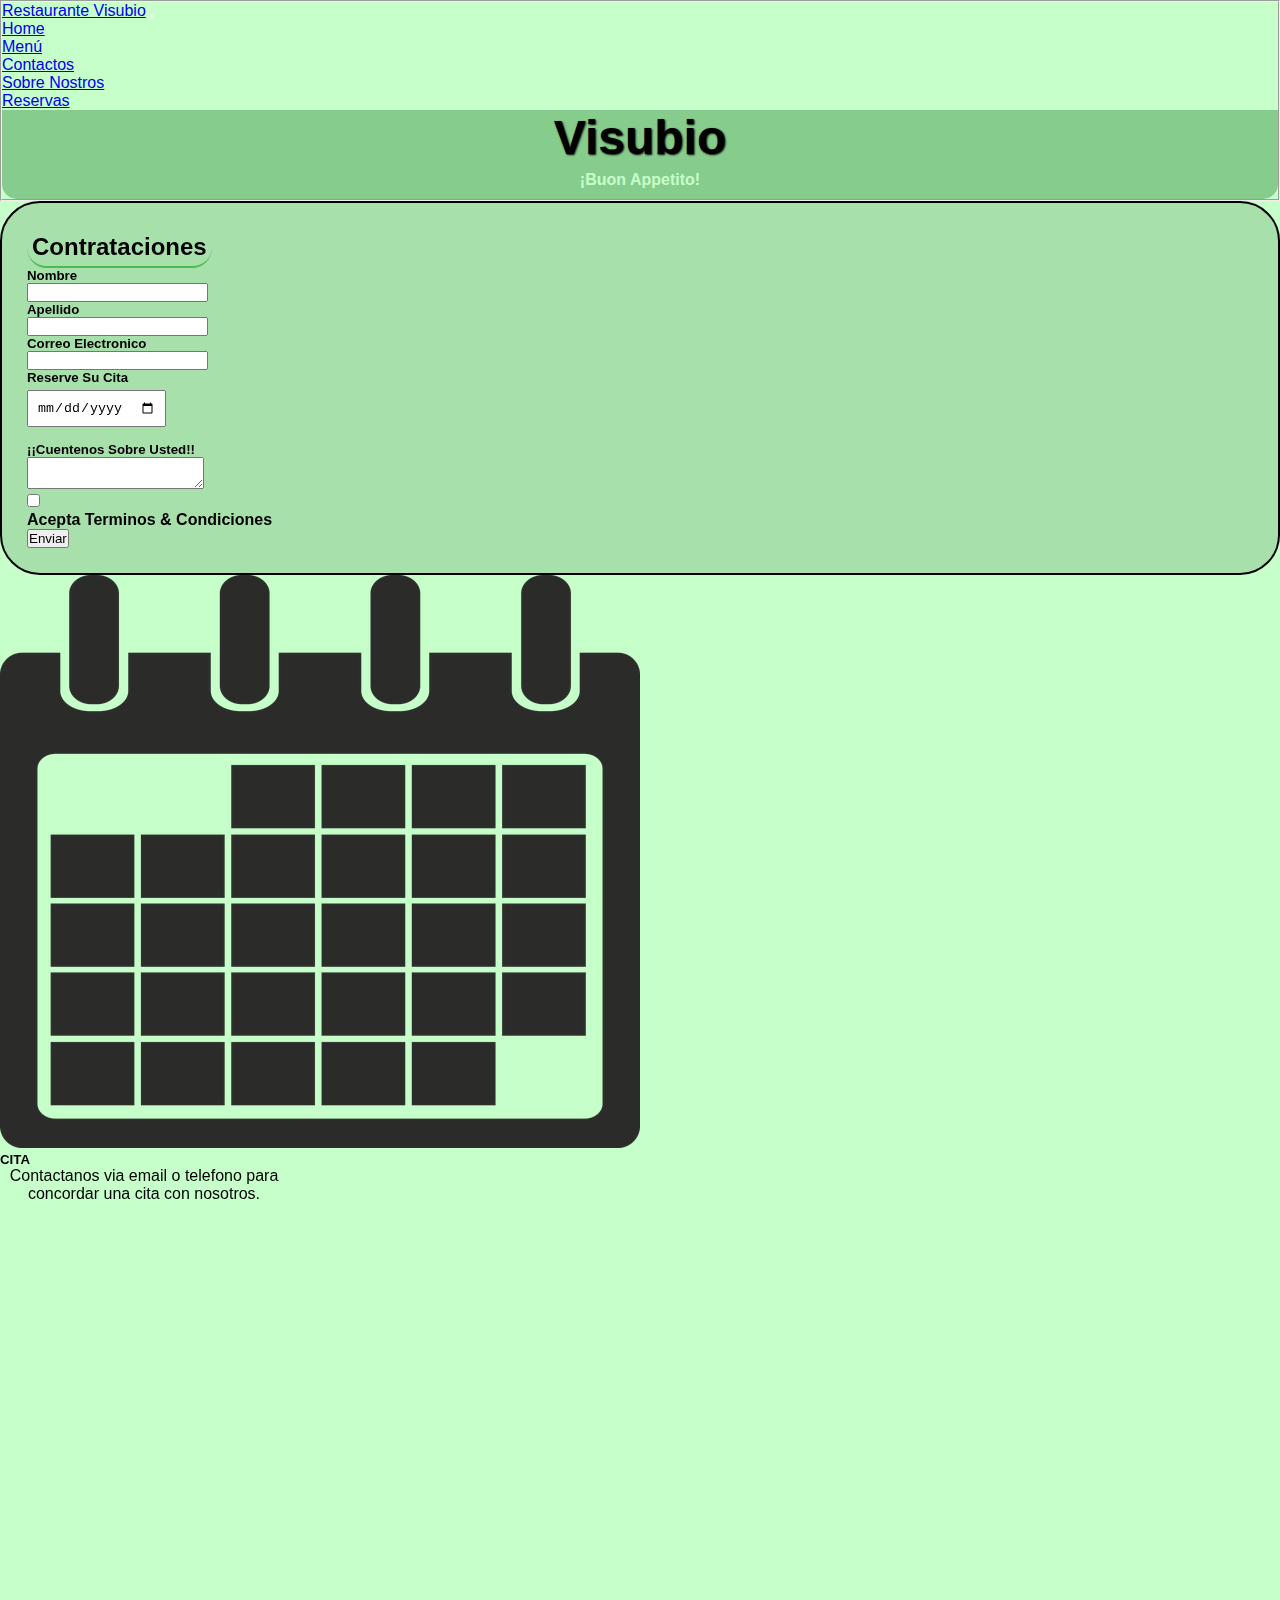
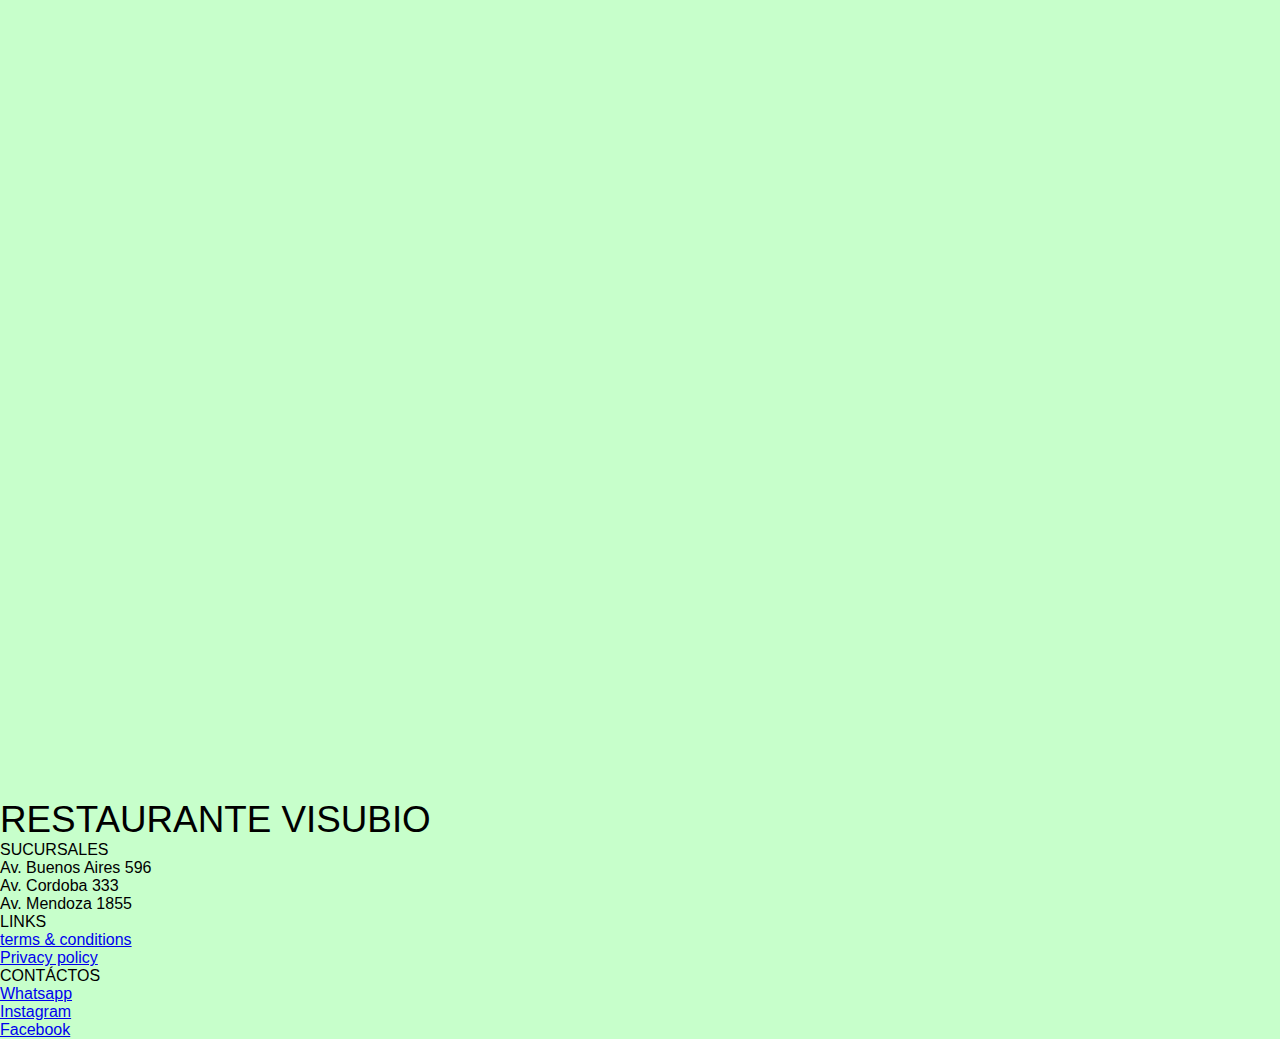
<file: pages/C-contactos.html>
<!DOCTYPE html>
<html lang="es">

<head>
    <meta charset="UTF-8">
    <meta http-equiv="X-UA-Compatible" content="IE=edge">
    <meta name="viewport" content="width=device-width, initial-scale=1.0">
    <link href="https://unpkg.com/aos@2.3.1/dist/aos.css" rel="stylesheet">
    <meta name="Description" content="Contactos del restaurante visubio. ">
    <meta name="Keywords"
        content=" Contactos, contactos Restaurante, restaurante cordoba capital, restaurante visubio, pizzas, hamburgesa, comida, delivery">
    <link rel="shortcut icon" href="../imagenes/icono.png">
    <link rel="stylesheet" href="estilo.css">
    <link rel="stylesheet" href="https://cdn.jsdelivr.net/npm/bootstrap@4.6.1/dist/css/bootstrap.min.css"
        integrity="sha384-zCbKRCUGaJDkqS1kPbPd7TveP5iyJE0EjAuZQTgFLD2ylzuqKfdKlfG/eSrtxUkn" crossorigin="anonymous">
    <title>Restaurante Visubio | Contactos</title>
</head>

<body class="fondo bodyContactos">
    <header>
        <fieldset>
            <nav class="navbar navbar-expand-lg navbar-dark bg-dark border-bottom border-success">
                <div class="container-fluid">
                    <a class="navbar-brand " href="../index.html">Restaurante Visubio</a>
                    <button class="navbar-toggler" type="button" data-bs-toggle="collapse"
                        data-bs-target="#navbarSupportedContent" aria-controls="navbarSupportedContent"
                        aria-expanded="false" aria-label="Toggle navigation">
                        <span class="navbar-toggler-icon"></span>
                    </button>
                    <div class="collapse navbar-collapse justify-content-end" id="navbarSupportedContent">
                        <ul class="navbar-nav me-auto mb-2 mb-lg-0">
                            <li class="nav-item">
                                <a class="nav-link active" aria-current="page" href="../index.html">Home</a>
                            </li>
                            <li class="nav-item">
                                <a class="nav-link" href="./B-menu.html">Menú</a>
                            </li>
                            <li class="nav-item">
                                <a class="nav-link" href="./C-contactos.html">Contactos</a>
                            </li>
                            <li class="nav-item">
                                <a class="nav-link" href="./D-sobre-nosotros.html">Sobre Nostros</a>
                            </li>
                            <li class="nav-item">
                                <a class="nav-link" href="./A-Reservas.html">Reservas</a>
                            </li>
                        </ul>
                    </div>
                </div>
            </nav>
            <div class="conntenedor">
                <h1 class="titulo">Visubio</h1>
                <h4 class="subtitulo">¡Buon Appetito!</h4>
            </div>
        </fieldset>
</header>
<main >
    <div class="container mb-3 box " data-aos="fade-right" data-aos-offset="300" data-aos-easing="ease-in-sine">
        <h2 class=" contrataciones">Contrataciones</h2>
        <form class="row g-3">
            <div class="col-md-6 p-2">
                <h5 >Nombre</h5>
                <input type="text" class="form-control" id="formGroupExampleInput">
            </div>
            <div class="col-md-6 p-2">
                <h5 >Apellido</h5>
                <input type="text" class="form-control" id="formGroupExampleInput">
            </div>
            <div class="col-12 p-2">
                <h5 >Correo Electronico</h5>
                <input type="email" class="form-control" id="exampleInputEmail1" >
            </div>
            <div class="col-12 text-center">
                <h5 class="cita1 ">Reserve Su Cita</h5>
                <input class="cita2 form-control" type="date" id="fecha">
            </div>
            <div class="col-12 form-floating  ">
                <h5 class=" sobre-usted1 ">¡¡Cuentenos Sobre Usted!!</h5>
                <textarea class="form-control  sobre-usted2" id="floatingTextarea2" ></textarea>
            </div>
            <div class="col-12">
                <div class="form-check">
                    <input class="form-check-input mt-2 " type="checkbox" id="gridCheck">
                    <label class="form-check-label mt-1 mb-2 terminos" for="gridCheck">
                        Acepta Terminos & Condiciones
                    </label>
                </div>
            </div>
            <div class="col-12">
                <button type="submit" class="btn btn-primary">Enviar</button>
            </div>
        </form>
    </div>

    <div class="container">
        <div class="row d-flex justify-content-around">
            <article class="col-lg-4 col-md-6 col-sm-12 d-flex justify-content-center " data-aos="zoom-out-right">
                <div class="card mt-5 shadow p-3 mb-5 bg-white bg-body" style="width: 18rem;">
                    <img src="../imagenes/calendario.png" class="card-img" alt="Cita">
                    <div class="card-body">
                        <h5 class="card-title text-center text-success">CITA</h5>
                        <p class="card-text text-center">Contactanos via email o telefono para concordar una cita con nosotros.</p>
                    </div>
                </div>
            </article>

            <article class="col-lg-4 col-md-6 col-sm-12 d-flex justify-content-center "data-aos="zoom-in-down" >
                <div class="card mt-5 shadow p-3 mb-5 bg-white bg-body" style="width: 18rem;">
                    <img src="../imagenes/lampara.png" class="card-img" alt="Idea">
                    <div class="card-body">
                        <h5 class="card-title text-center text-success">TU IDEA</h5>
                        <p class="card-text text-center">Cuentanos tu idea para la reserva y debatimos como lo solucionamos.  </p>
                    </div>
                </div>
            </article>

            <article class="col-lg-4 col-md-6 col-sm-12 d-flex justify-content-center " data-aos="zoom-out-left">
                <div class="card mt-5 shadow p-3 mb-5 bg-withe bg-body" style="width: 18rem;">
                    <img src="../imagenes/pago.png" class="card-img card-3-index" alt="pago">
                    <div class="card-body">
                        <h5 class="card-title text-center text-success">Formas de Pago</h5>
                        <p class="card-text text-center ">Contamos con Efectivo o tarjeta</p>
                    </div>
                </div>
            </article>
        </div>
        
</main>


<footer class="container-fluid">
        <div class="row p-5 bg-dark text-white">
            <div class="col-xs-12 col-md-6 col-lg-3">
                <p class="h2 text-success">RESTAURANTE VISUBIO</p>
            </div>
            <div class="col-xs-12 col-md-6 col-lg-3">
                <p class="h4 mb-2 text-warning">SUCURSALES</p>
                <div class="mb-3">
                    <p class="text-secondary text-decoration-none"> Av. Buenos Aires 596</p>
                </div>
                <div class="mb-2">
                    <p class="text-secondary text-decoration-none"> Av. Cordoba 333</p>
                </div>
                <div class="mb-2">
                    <p class="text-secondary text-decoration-none"> Av. Mendoza 1855</p>
                </div>
            </div>
            <div class="col-xs-12 col-md-6 col-lg-3">
                <p class="h4 mb-3 text-warning">LINKS</p>
                <div class="mb-2">
                    <a class="text-secondary text-decoration-none" href="#">terms & conditions</a>
                </div>
                <div class="mb-2">
                    <a class="text-secondary text-decoration-none" href="#">Privacy policy</a>
                </div>
            </div>
            <div class="col-xs-12 col-md-6 col-lg-3">
                <p class="h4 mb-3 text-warning">CONTÁCTOS</p>
                <div class="mb-2">
                    <a class="text-secondary text-decoration-none" href="#">Whatsapp</a>
                </div>
                <div class="mb-2">
                    <a class="text-secondary text-decoration-none" href="#">Instagram</a>
                </div>
                <div class="mb-2">
                    <a class="text-secondary text-decoration-none" href="#">Facebook</a>
                </div>
            </div>


        </div>
</footer>


<script src="https://cdn.jsdelivr.net/npm/@popperjs/core@2.11.5/dist/umd/popper.min.js" integrity="sha384-Xe+8cL9oJa6tN/veChSP7q+mnSPaj5Bcu9mPX5F5xIGE0DVittaqT5lorf0EI7Vk" crossorigin="anonymous"></script>
<script src="https://cdn.jsdelivr.net/npm/bootstrap@5.2.0-beta1/dist/js/bootstrap.min.js" integrity="sha384-kjU+l4N0Yf4ZOJErLsIcvOU2qSb74wXpOhqTvwVx3OElZRweTnQ6d31fXEoRD1Jy" crossorigin="anonymous"></script>
<script src="https://unpkg.com/aos@next/dist/aos.js"></script>
<script>
    AOS.init();
</script>
</body>

</html>
</file>
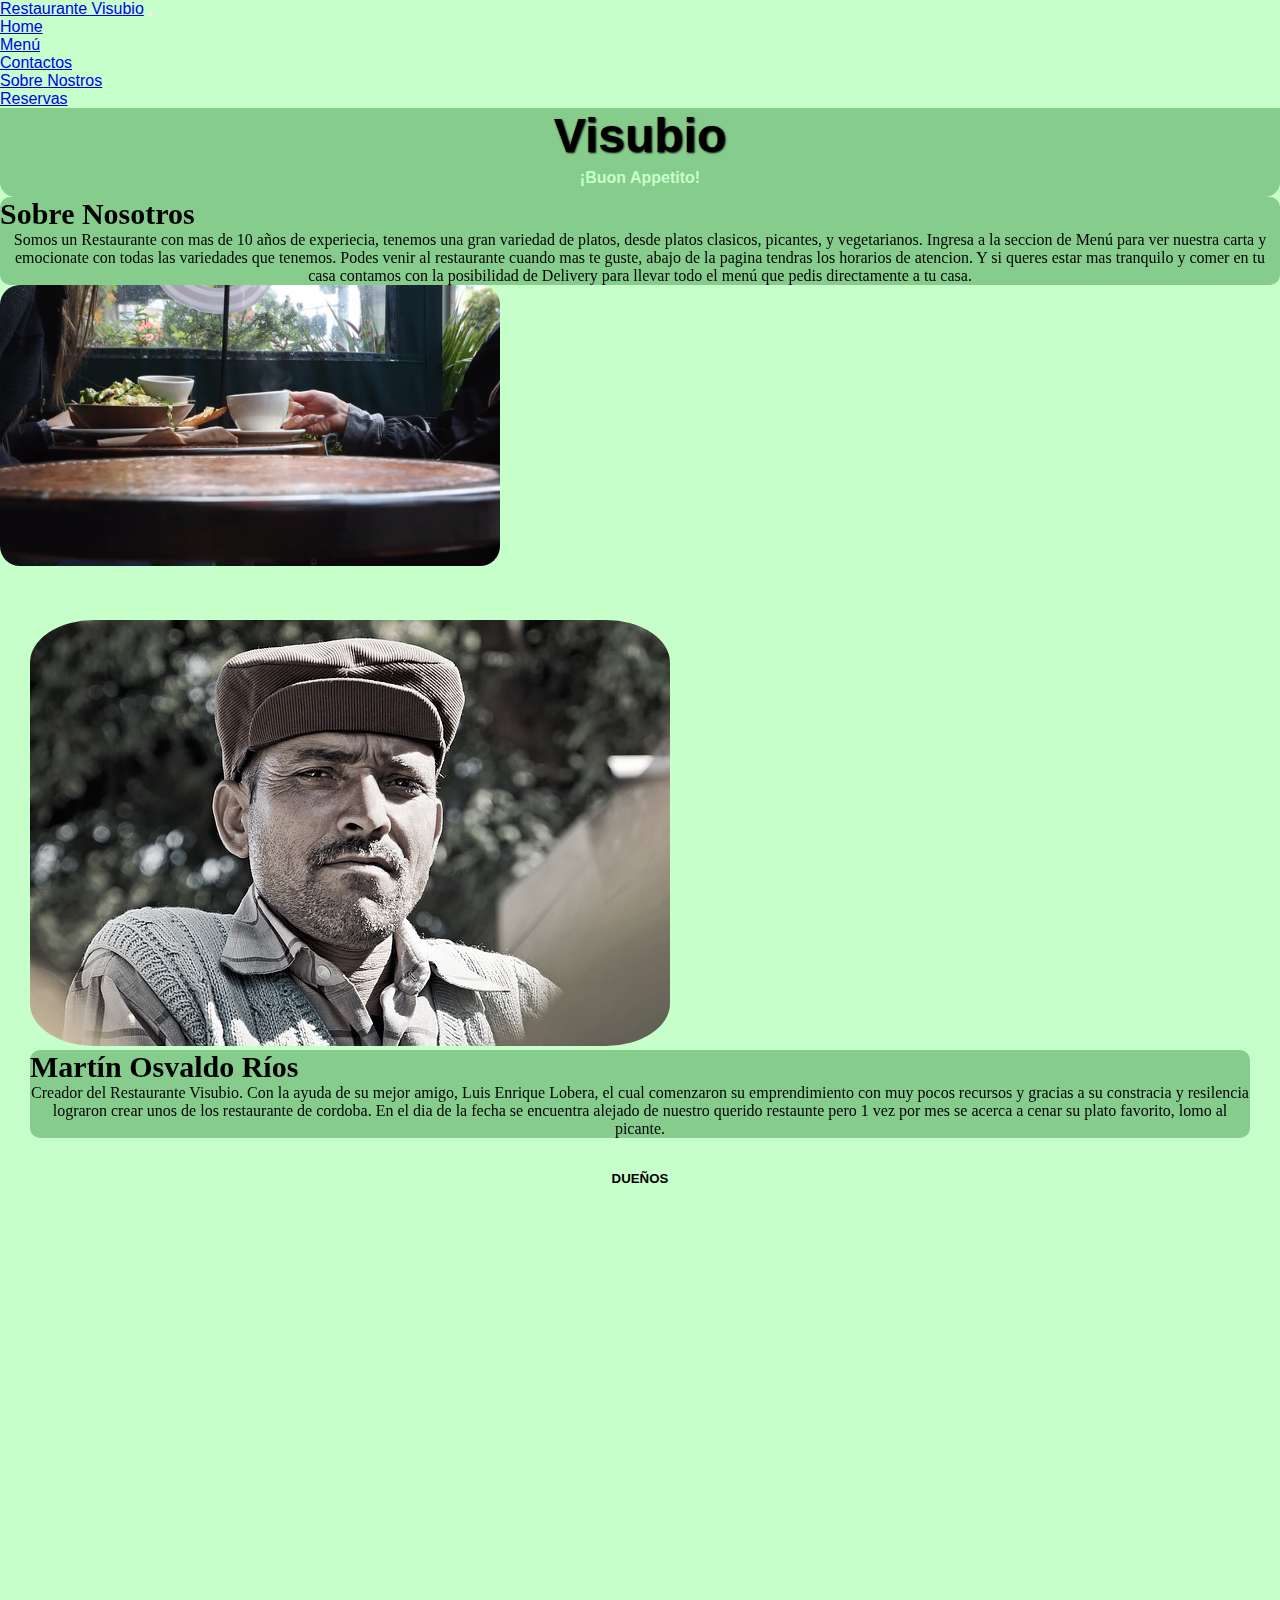
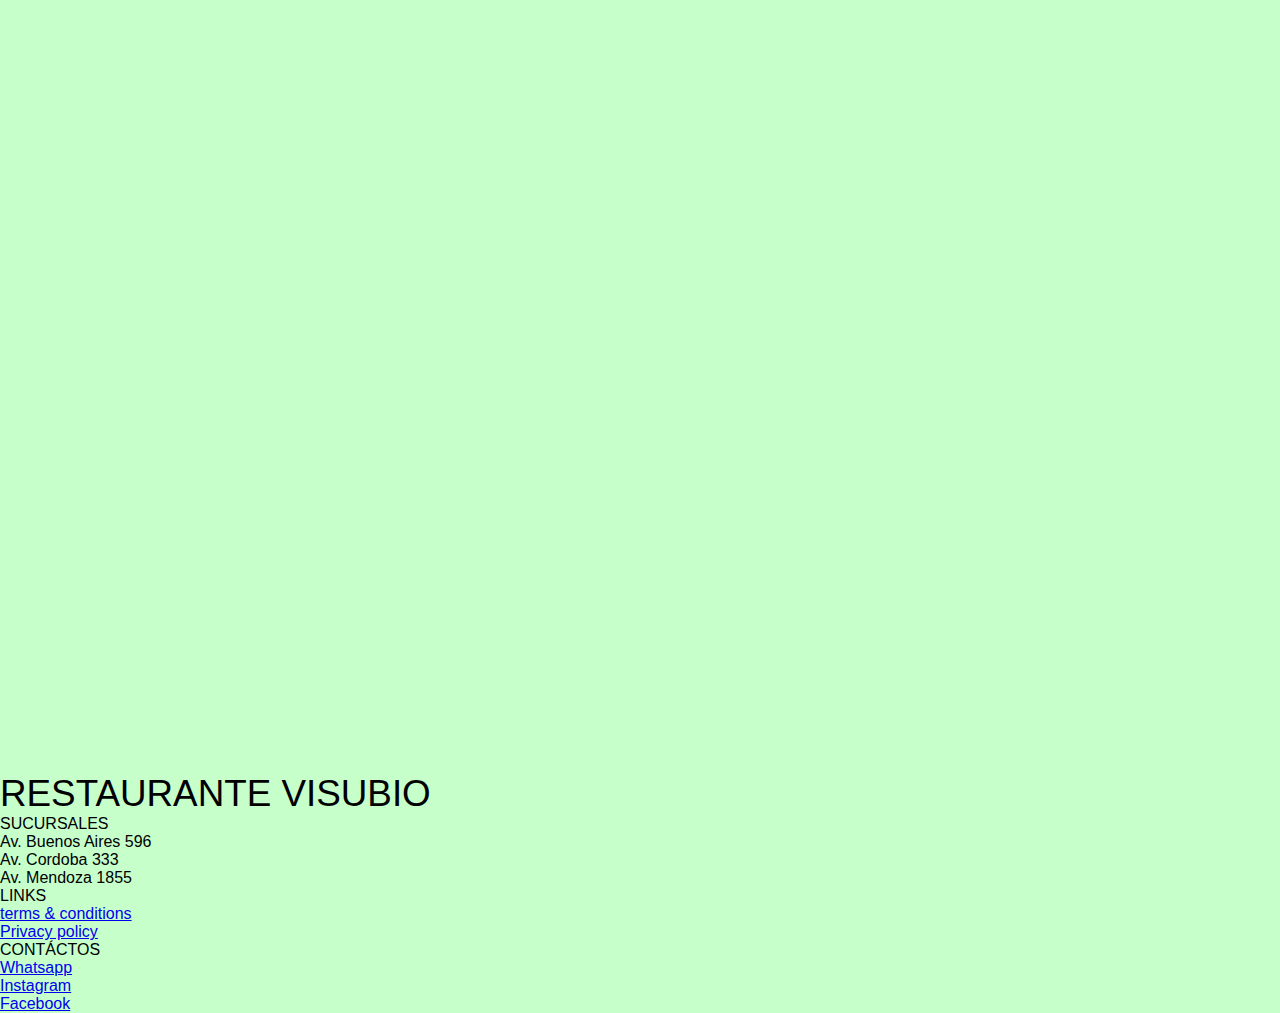
<file: pages/D-sobre-nosotros.html>
<!DOCTYPE html>
<html lang="es">
<head>
    <meta charset="UTF-8">
    <meta http-equiv="X-UA-Compatible" content="IE=edge">
    <meta name="viewport" content="width=device-width, initial-scale=1.0">
    <link href="https://unpkg.com/aos@2.3.1/dist/aos.css" rel="stylesheet">
    <meta name="Description" content="Informacion sobre el restaurante visubio. ">
    <meta name="Keywords" content="informacion restauntate visubio, restaurante cordoba capital, restaurante visubio, pizzas, hamburgesa, comida, delivery">
    <link rel="shortcut icon" href="../imagenes/icono.png">
    <link rel="stylesheet" href="estilo.css">
    <link rel="stylesheet" href="https://cdn.jsdelivr.net/npm/bootstrap@4.6.1/dist/css/bootstrap.min.css" integrity="sha384-zCbKRCUGaJDkqS1kPbPd7TveP5iyJE0EjAuZQTgFLD2ylzuqKfdKlfG/eSrtxUkn" crossorigin="anonymous">
    <title>Restaurante Visubio | Sobre Nosotros</title>
</head>
<body class="fondo ">
    <header>
        <nav class="navbar navbar-expand-lg navbar-dark bg-dark border-bottom border-success">
            <div class="container-fluid">
                <a class="navbar-brand " href="../index.html">Restaurante Visubio</a>
                <button class="navbar-toggler" type="button" data-bs-toggle="collapse"
                    data-bs-target="#navbarSupportedContent" aria-controls="navbarSupportedContent"
                    aria-expanded="false" aria-label="Toggle navigation">
                    <span class="navbar-toggler-icon"></span>
                </button>
                <div class="collapse navbar-collapse justify-content-end" id="navbarSupportedContent">
                    <ul class="navbar-nav me-auto mb-2 mb-lg-0">
                        <li class="nav-item">
                            <a class="nav-link active" aria-current="page" href="../index.html">Home</a>
                        </li>
                        <li class="nav-item">
                            <a class="nav-link" href="./B-menu.html">Menú</a>
                        </li>
                        <li class="nav-item">
                            <a class="nav-link" href="./C-contactos.html">Contactos</a>
                        </li>
                        <li class="nav-item">
                            <a class="nav-link" href="./D-sobre-nosotros.html">Sobre Nostros</a>
                        </li>
                        <li class="nav-item">
                            <a class="nav-link" href="./A-Reservas.html">Reservas</a>
                        </li>
                    </ul>
                </div>
            </div>
        </nav>
        <div class="conntenedor">
            <h1 class="titulo">Visubio</h1>
            <h4 class="subtitulo">¡Buon Appetito!</h4>
        </div>
    </header>


    <main class="container">
        <div class="row">
            <div class=" text-bo fond-color col-sm-12 col-md-10 col-lg-10 col-xl-5" data-aos="fade-down-right">
                <h4 class="text1 text-center">Sobre Nosotros</h4>
                <p class="text2">
                Somos un Restaurante con mas de 10 años de experiecia, tenemos una gran variedad de platos, desde platos clasicos, picantes, y vegetarianos. Ingresa a la seccion de Menú para ver nuestra carta y emocionate con todas las variedades que tenemos. Podes venir al restaurante cuando mas te guste, abajo de la pagina tendras los horarios de atencion. Y si queres estar mas tranquilo y comer en tu casa contamos con la posibilidad de Delivery para llevar todo el menú que pedis directamente a  tu casa.
                </p>
            </div>
            
            <div class=" col-sm-10 col-md-8 col-lg-8 col-xl-5 mt-3">
                <video class="video " src="./restaurante.mp4" data-aos="fade-down-left"></video>
            </div>



            <div class="container row  texto-abuelo">

                <img class="abuelo col-sm-8 col-md-8 col-lg-5 col-xl-5 mb-3 " src="../imagenes/abuelo.jpg" alt="abuelo" data-aos="fade-up-right">

                <div class="text-bo col-sm-12 col-md-10 col-lg-10 col-xl-5 fond-color" data-aos="fade-left" data-aos-anchor="#example-anchor" data-aos-offset="500" data-aos-duration="500">
                    <h3 class="text1 text-center">Martín Osvaldo Ríos</h3>
                    <p class="text2 ">Creador del Restaurante Visubio. Con la ayuda de su mejor amigo, Luis Enrique Lobera, el cual comenzaron su emprendimiento con muy pocos recursos y gracias a su constracia y resilencia lograron crear unos de los restaurante de cordoba. En el dia de la fecha se encuentra alejado de nuestro querido restaunte pero 1 vez por mes se acerca a cenar su plato favorito, lomo al picante.</p>
                </div>

            </div>





            <h5 class="col-12 dueños"> DUEÑOS</h5>
            <article class="col-lg-4 col-md-6 col-sm-12 d-flex justify-content-center " data-aos="flip-left" data-aos-easing="ease-out-cubic" data-aos-duration="2000">
                <div class="card shadow p-3 mb-5 bg-dark bg-body" style="width: 18rem;">
                    <img src="../imagenes/dueño1.jpg" class="card-img dueño123 animacion-img" alt="pizza2">
                    <div class="card-body">
                        <h5 class="card-title text-center text-success">Jorge Ríos</h5>
                        <p class="card-text text-white">Dueño - 24 Años</p>
                    </div>
                </div>  
            </article>
            <article class="col-lg-4 col-md-6 col-sm-12 d-flex justify-content-center " data-aos="flip-left" data-aos-easing="ease-out-cubic" data-aos-duration="2000">
                <div class="card shadow p-3 mb-5 bg-dark bg-body" style="width: 18rem;">
                    <img src="../imagenes/dueña2.jpg" class="card-img dueño123 animacion-img" alt="pizza2">
                    <div class="card-body">
                        <h5 class="card-title text-center text-success">Marisa Ríos</h5>
                        <p class="card-text text-white">Dueña - 21 Años</p>
                    </div>
                </div>  
            </article>
            <article class="col-lg-4 col-md-6 col-sm-12 d-flex justify-content-center " data-aos="flip-left" data-aos-easing="ease-out-cubic" data-aos-duration="2000">
                <div class="card shadow p-3 mb-5 bg-dark bg-body" style="width: 18rem;">
                    <img src="../imagenes/dueño3.jpg" class="card-img dueño3 dueño123" alt="pizza2">
                    <div class="card-body">
                        <h5 class="card-title text-center text-success">Pedro Ríos</h5>
                        <p class="card-text text-white">Dueño - 30 Años</p>
                    </div>
                </div>  
            </article>


            





        </div>
    </main>





    <footer class="container-fluid">
        <div class="row p-5 bg-dark text-white">
            <div class="col-xs-12 col-md-6 col-lg-3">
                <p class="h2 text-success">RESTAURANTE VISUBIO</p>
            </div>
            <div class="col-xs-12 col-md-6 col-lg-3">
                <p class="h4 mb-2 text-warning">SUCURSALES</p>
                <div class="mb-3">
                    <p class="text-secondary text-decoration-none" > Av. Buenos Aires 596</p>
                </div>
                <div class="mb-2">
                    <p class="text-secondary text-decoration-none" > Av. Cordoba 333</p>
                </div>
                <div class="mb-2">
                    <p class="text-secondary text-decoration-none" > Av. Mendoza 1855</p>
                </div>
            </div>
            <div class="col-xs-12 col-md-6 col-lg-3">
                <p class="h4 mb-3 text-warning">LINKS</p>
                <div class="mb-2">
                    <a class="text-secondary text-decoration-none" href="#">terms & conditions</a>
                </div>
                <div class="mb-2">
                    <a class="text-secondary text-decoration-none" href="#">Privacy policy</a>
                </div>
            </div>
            <div class="col-xs-12 col-md-6 col-lg-3">
                <p class="h4 mb-3 text-warning">CONTÁCTOS</p>
                <div class="mb-2">
                    <a class="text-secondary text-decoration-none" href="#">Whatsapp</a>
                </div>
                <div class="mb-2">
                    <a class="text-secondary text-decoration-none" href="#">Instagram</a>
                </div>
                <div class="mb-2">
                    <a class="text-secondary text-decoration-none" href="#">Facebook</a>
                </div>
            </div>

            
        </div>
    </footer>

    <script src="https://cdn.jsdelivr.net/npm/@popperjs/core@2.11.5/dist/umd/popper.min.js" integrity="sha384-Xe+8cL9oJa6tN/veChSP7q+mnSPaj5Bcu9mPX5F5xIGE0DVittaqT5lorf0EI7Vk" crossorigin="anonymous"></script>
    <script src="https://cdn.jsdelivr.net/npm/bootstrap@5.2.0-beta1/dist/js/bootstrap.min.js" integrity="sha384-kjU+l4N0Yf4ZOJErLsIcvOU2qSb74wXpOhqTvwVx3OElZRweTnQ6d31fXEoRD1Jy" crossorigin="anonymous"></script></body>
    <script src="https://unpkg.com/aos@next/dist/aos.js"></script>
    <script>
        AOS.init();
    </script>
</body>
</html>
</file>
<file: pages/estilo.css>
@charset "UTF-8";
* {
  margin: 0;
  padding: 0;
  -webkit-box-sizing: border-box;
          box-sizing: border-box;
}

.fondo {
  background-color: #C7FFCB;
}

body {
  font-family: Verdana, Geneva, Tahoma, sans-serif;
  margin: 0;
  background-color: #C7FFCB;
}

h1 {
  font-size: 3em;
}

.h2 {
  font-size: 2.3em;
}

.h3 {
  font-size: 2em;
}

.ul {
  font-size: none;
}

.card-text {
  text-align: center;
}

.Header {
  background-color: #86CC8C;
}

.visubio {
  color: white;
  text-shadow: 1px 1px 5px  green;
}

.logo {
  margin: 0;
  padding: 25px 30px;
  font-weight: bold;
  color: #86CC8C;
  text-decoration: none;
}

.titulo {
  text-shadow: 1px 1px 2px black;
  text-align: center;
  color: black;
  background-color: #86CC8C;
}

.subtitulo {
  text-align: center;
  color: #86CC8C;
}

.RestauranteVisubio {
  color: white;
  font-size: 20px;
  margin: 16px;
  padding-bottom: 20px;
  background-color: #86CC8C;
}

@media screen and (max-width: 520px) {
  .item {
    -webkit-transform: scale(0.6);
            transform: scale(0.6);
  }
}

@media screen and (max-width: 320px) {
  .main {
    color: black;
    margin: 30px;
    padding: 0 auto;
    font-size: 0.5rem;
    font-weight: 300;
    line-height: 0.8;
  }
  .titulo {
    text-align: center;
    color: black;
  }
  .interior {
    margin-right: auto;
    margin-left: auto;
    padding: 5px;
    -webkit-transform: scale(0.5);
            transform: scale(0.5);
    border-radius: 60px;
  }
  .container3 {
    color: #86CC8C;
    text-align: center;
  }
  .link-info {
    list-style-type: none;
  }
  .menú {
    font-size: 1.5rem;
    display: block;
    margin: 30px;
    text-align: center;
    color: #86CC8C;
    border: 1px solid black;
    border-radius: 15px;
  }
  .imgs {
    text-align: left;
    font-size: 1.5rem;
  }
  .item {
    height: auto;
    width: 200px;
    -webkit-transition: height 20px  2.7s;
    transition: height 20px  2.7s;
    border-radius: 15px;
  }
  .colores-red {
    border: 3px groove red;
  }
  .colores-orange {
    border: 3px groove orange;
  }
  .colores-purple {
    border: 3px groove purple;
  }
  .item:hover {
    height: 300px;
  }
  .container1 {
    color: #86CC8C;
  }
}

@media screen and (max-width: 1269px) {
  .main {
    color: black;
    margin: 30px;
    padding: 0 auto;
    font-size: 0.8rem;
    font-weight: 350;
    line-height: 1;
  }
  .Titulo {
    text-align: center;
    color: #86CC8C;
  }
  .interior {
    margin-right: auto;
    margin-left: auto;
    padding: 5px;
    -webkit-transform: scale(1);
            transform: scale(1);
    border-radius: 60px;
  }
  .container3 {
    color: #86CC8C;
    text-align: center;
  }
  .menú {
    display: block;
    margin: 30px;
    text-align: center;
    color: #86CC8C;
    border: 1px solid black;
    border-radius: 15px;
  }
  .imgs {
    margin-right: auto;
    margin-left: auto;
  }
  .item {
    margin: 10px;
    height: auto;
    width: 250px;
    -webkit-transition: height 20px 2.7s;
    transition: height 20px 2.7s;
    border-radius: 15px;
  }
  .colores-red {
    border: 3px solid red;
  }
  .colores-orange {
    border: 3px solid orange;
  }
  .colores-purple {
    border: 3px solid purple;
  }
  .item:hover {
    height: 300px;
  }
  .container1 {
    color: #86CC8C;
  }
}

@media screen and (min-width: 1270px) {
  .main {
    color: black;
    margin: 30px;
    padding: 0 auto;
    font-size: 1rem;
    font-weight: 400;
    line-height: 1.5;
  }
  .Titulo {
    text-align: center;
    color: #86CC8C;
  }
  .interior {
    margin-right: auto;
    margin-left: auto;
    padding: 5px;
    height: auto;
    width: auto;
    border-radius: 60px;
  }
  .container2 {
    color: #86CC8C;
    display: -ms-grid;
    display: grid;
    -ms-grid-columns: 1fr 1fr 1fr;
        grid-template-columns: 1fr 1fr 1fr;
    -ms-grid-rows: auto;
        grid-template-rows: auto;
    text-align: center;
  }
  .menú {
    margin: 30px;
    text-align: center;
    border: 1px solid black;
    color: #86CC8C;
    border-radius: 15px;
  }
  .imgs {
    margin-right: auto;
    margin-left: auto;
  }
  .item {
    margin: 10px;
    border: solid black 2px;
    height: auto;
    width: 300px;
    -webkit-transition: height 20px 2.7s;
    transition: height 20px 2.7s;
    border-radius: 15px;
  }
  .colores-red {
    border: 3px solid red;
  }
  .colores-orange {
    border: 3px solid orange;
  }
  .colores-purple {
    border: 3px solid purple;
  }
  .item:hover {
    height: 300px;
  }
  .container1 {
    color: #86CC8C;
  }
}

.footer {
  background-color: #282828;
  margin: 0;
  padding-bottom: 1%;
}

.fooNuestro, .fooNuestoNuevo {
  margin: 2px;
  padding: 2px;
}

.fooNuestoNuevo {
  text-align: center;
  color: #cCCCCC;
}

.fooTitulo {
  padding: 0;
  font-family: 'Lucida Sans', 'Lucida Sans Regular', 'Lucida Grande', 'Lucida Sans Unicode', Geneva, Verdana, sans-serif;
  color: #cCCCCC;
  margin: 0;
}

.fooHorario {
  color: #cCCCCC;
  text-align: center;
  list-style-type: none;
  padding: 0;
  margin: 0;
}

/*----------------------------Reserva-----------------------*/
.Header {
  background-color: #86CC8C;
  margin: 0;
}

.bodyReserva {
  padding: auto;
  margin-top: 15px;
  margin-bottom: 15px;
  margin-left: auto;
  margin-right: auto;
  width: 310px;
  height: auto;
  border: groove #86CC8C 5px;
}

.box-reserva {
  background-color: #8ec5928a;
  border: black 2px solid;
  border-radius: 40px;
  padding: 25px;
  margin-top: 30px;
  margin-bottom: 30px;
  margin-right: 50px;
}

.map {
  margin-top: 100px;
  margin-bottom: 100px;
}

/*-------------menú-------------*/
.justify-content-end {
  -webkit-box-pack: end;
      -ms-flex-pack: end;
          justify-content: flex-end;
}

.conntenedor {
  background-color: #86CC8C;
  border-radius: 15px;
}

.subtitulo {
  color: #C7FFCB;
  padding-bottom: 10px;
  margin-top: 6px;
}

.logoMenu {
  padding: 0 30px;
  font-weight: bold;
  color: #C7FFCB;
}

.menu {
  text-align: center;
  color: #86CC8C;
  text-shadow: 1px 1px 3px black;
  font-family: 'Franklin Gothic Medium', 'Arial Narrow', Arial, sans-serif;
  margin-top: 40px;
}

.categorias {
  text-shadow: 1px 1px 4px  black;
  padding: 10px;
  color: #6bc773;
}

#menuCategoria {
  -webkit-transition: height 2s;
  transition: height 2s;
}

.transicion {
  padding: 8px;
  font-family: 'Franklin Gothic Medium', 'Arial Narrow', Arial, sans-serif;
  font-weight: bold;
  border: solid black 2px;
  border-radius: 15px;
  margin-bottom: 15px;
}

.lista {
  list-style-type: none;
  margin-left: 50px;
  margin-right: 40px;
}

#menuCategoria:hover {
  height: auto;
  color: #86CC8C;
  background-color: #282828;
}

.texto1 {
  display: inline-block;
  margin-left: 40px;
  font-size: 12px;
  color: gray;
}

.texto-abuelo {
  margin: 30px;
}

.precio {
  float: right;
}

.Delivery {
  margin: 15px;
  color: #6bc773;
  display: block;
  text-align: center;
  text-shadow: 1px 1px 5px black;
}

.pNumero {
  margin: 20px;
  color: #86CC8C;
  display: block;
  text-align: center;
}

.fooMenu {
  color: white;
  background-color: #282828;
  margin: 0 auto;
  padding: 100px;
  text-align: center;
}

/*--------------Contactos------------*/
.box-contactos {
  border: groove #86CC8C 5px;
  width: 500px;
  height: auto;
  margin-left: auto;
  margin-right: auto;
  margin-top: 10px;
  margin-bottom: 10px;
  padding: 10px;
  background-color: #86CC8C;
}

.contrataciones {
  margin-bottom: 2px;
  display: inline-block;
  border-bottom: 2px #4abb54 solid;
  border-radius: 20px;
}

.box {
  background-color: #8ec5928a;
  border: black 2px solid;
  border-radius: 40px;
  padding: 25px;
}

.border-text {
  padding: 2px;
  border-bottom: #4abb54 solid 2px;
  border-radius: 50px;
}

.terminos {
  font-weight: bold;
}

.cita2 {
  margin-top: 5px;
  margin-bottom: 15px;
  padding: 8px;
}

.card-3-index {
  margin-bottom: 90px;
}

.contrataciones {
  text-align: center;
  margin: auto;
  padding: 5px;
}

.terminos {
  display: block;
}

/*--------sobre-nosotros----*/
.text-box {
  border: #86CC8C 5px groove;
  margin: 10px;
}

.text1 {
  font-size: 30px;
  font-family: Georgia, 'Times New Roman', Times, serif;
}

.text2 {
  color: black;
  font-family: Georgia, 'Times New Roman', Times, serif;
  text-align: center;
}

.video {
  background-size: cover;
  border-radius: 20px;
  width: 500px;
  height: auto;
}

.abuelo {
  background-size: cover;
  margin-top: 20px;
  -webkit-filter: grayscale(80%);
          filter: grayscale(80%);
  padding: 0;
  border-radius: 10%;
  margin-right: 50px;
}

.historia {
  margin-top: 50px;
  border: #282828 2px solid;
}

.dueños {
  padding: 3px;
  margin-top: 20px;
  margin-bottom: 20px;
  text-align: center;
  font-weight: bold;
}

.fond-color {
  background-color: #86CC8C;
  border-radius: 10px;
}

.dueño3 {
  height: 200px;
  background-size: cover;
}

.dueño123 {
  -webkit-filter: grayscale(50%);
          filter: grayscale(50%);
}
/*# sourceMappingURL=estilo.css.map */
</file>
